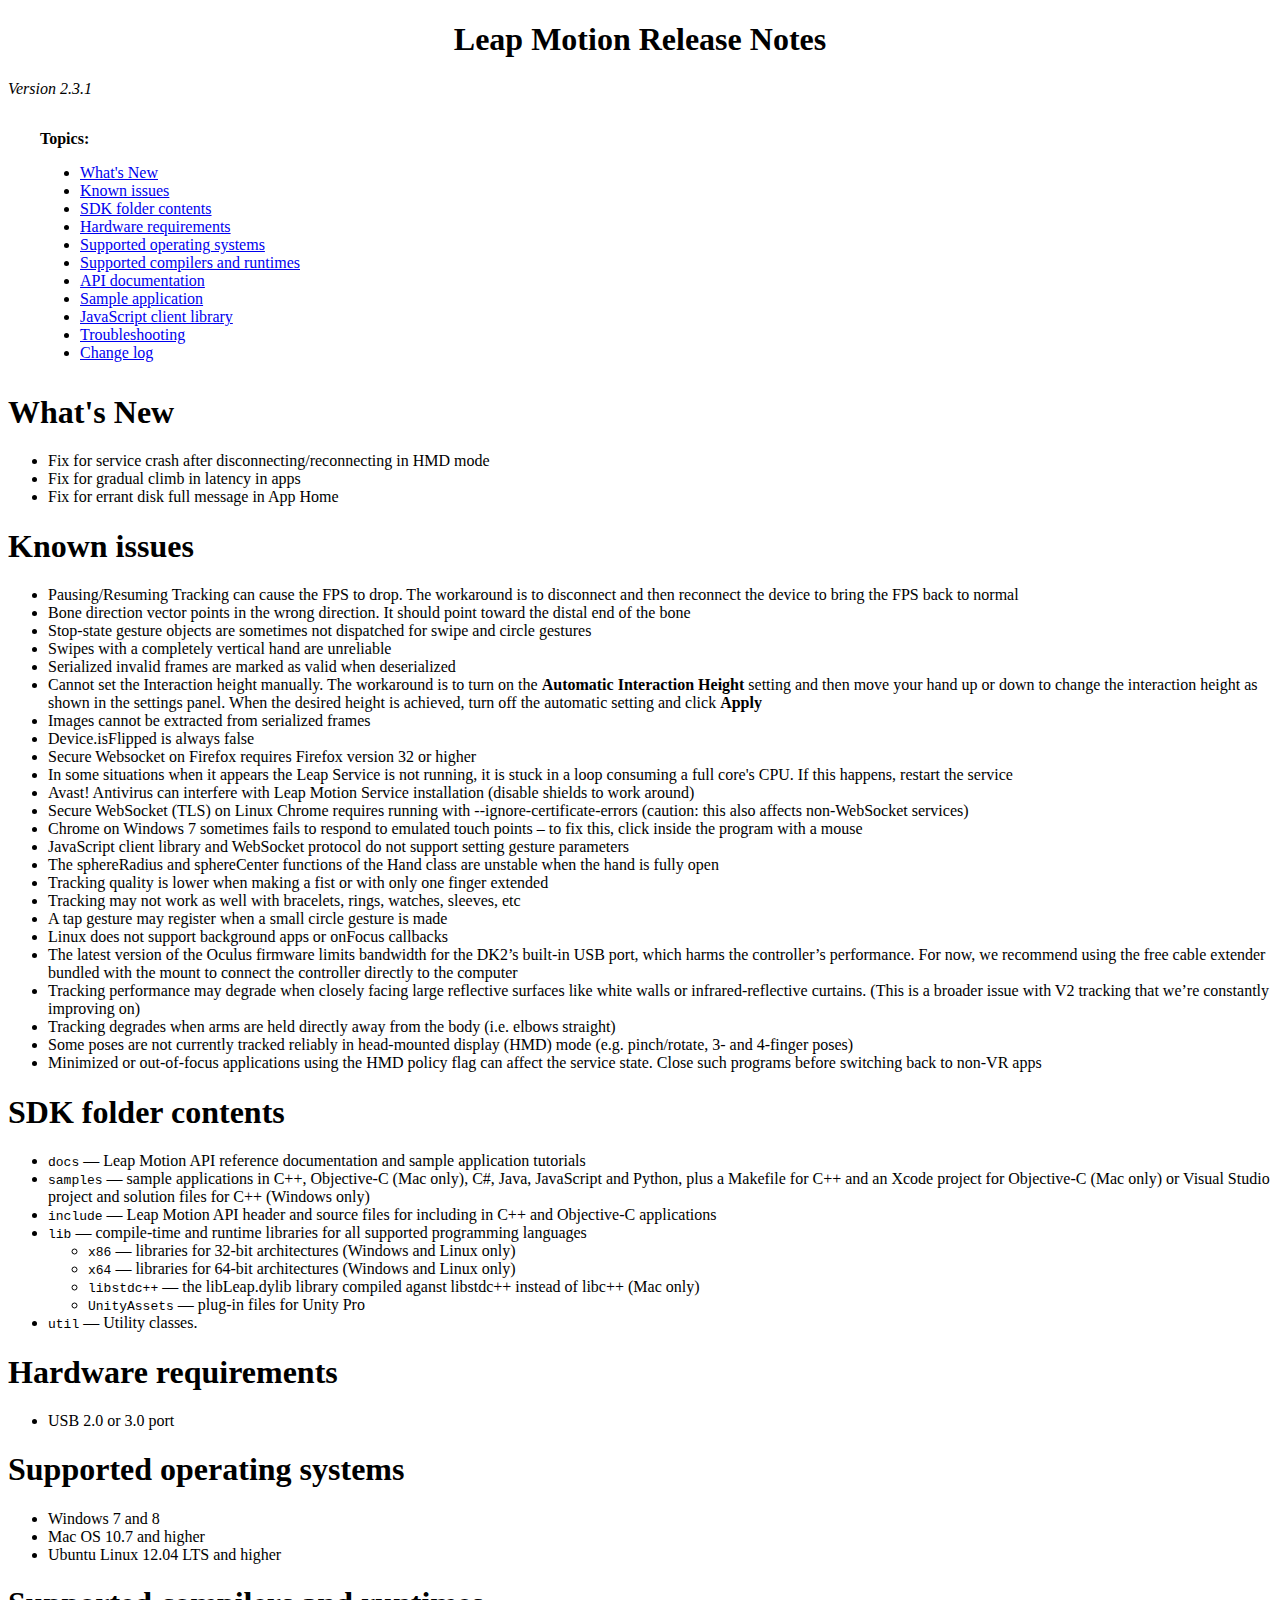
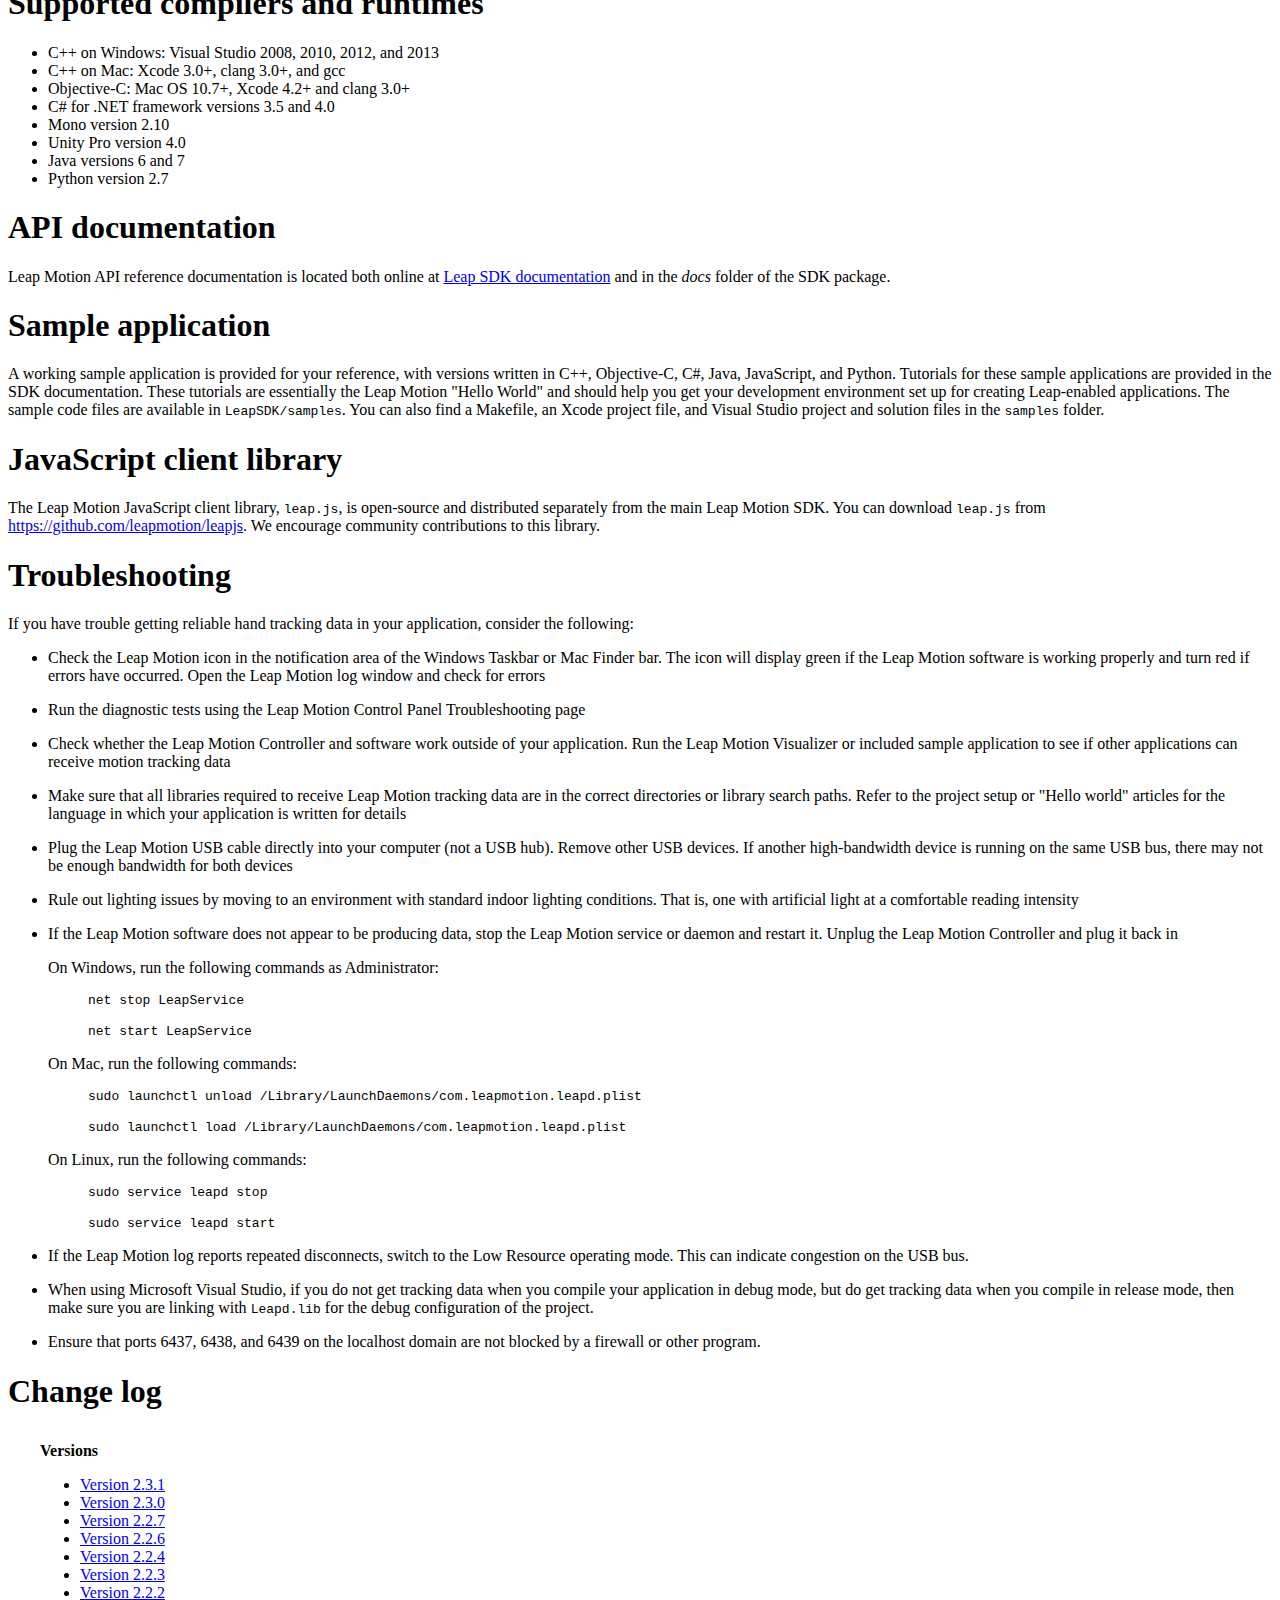
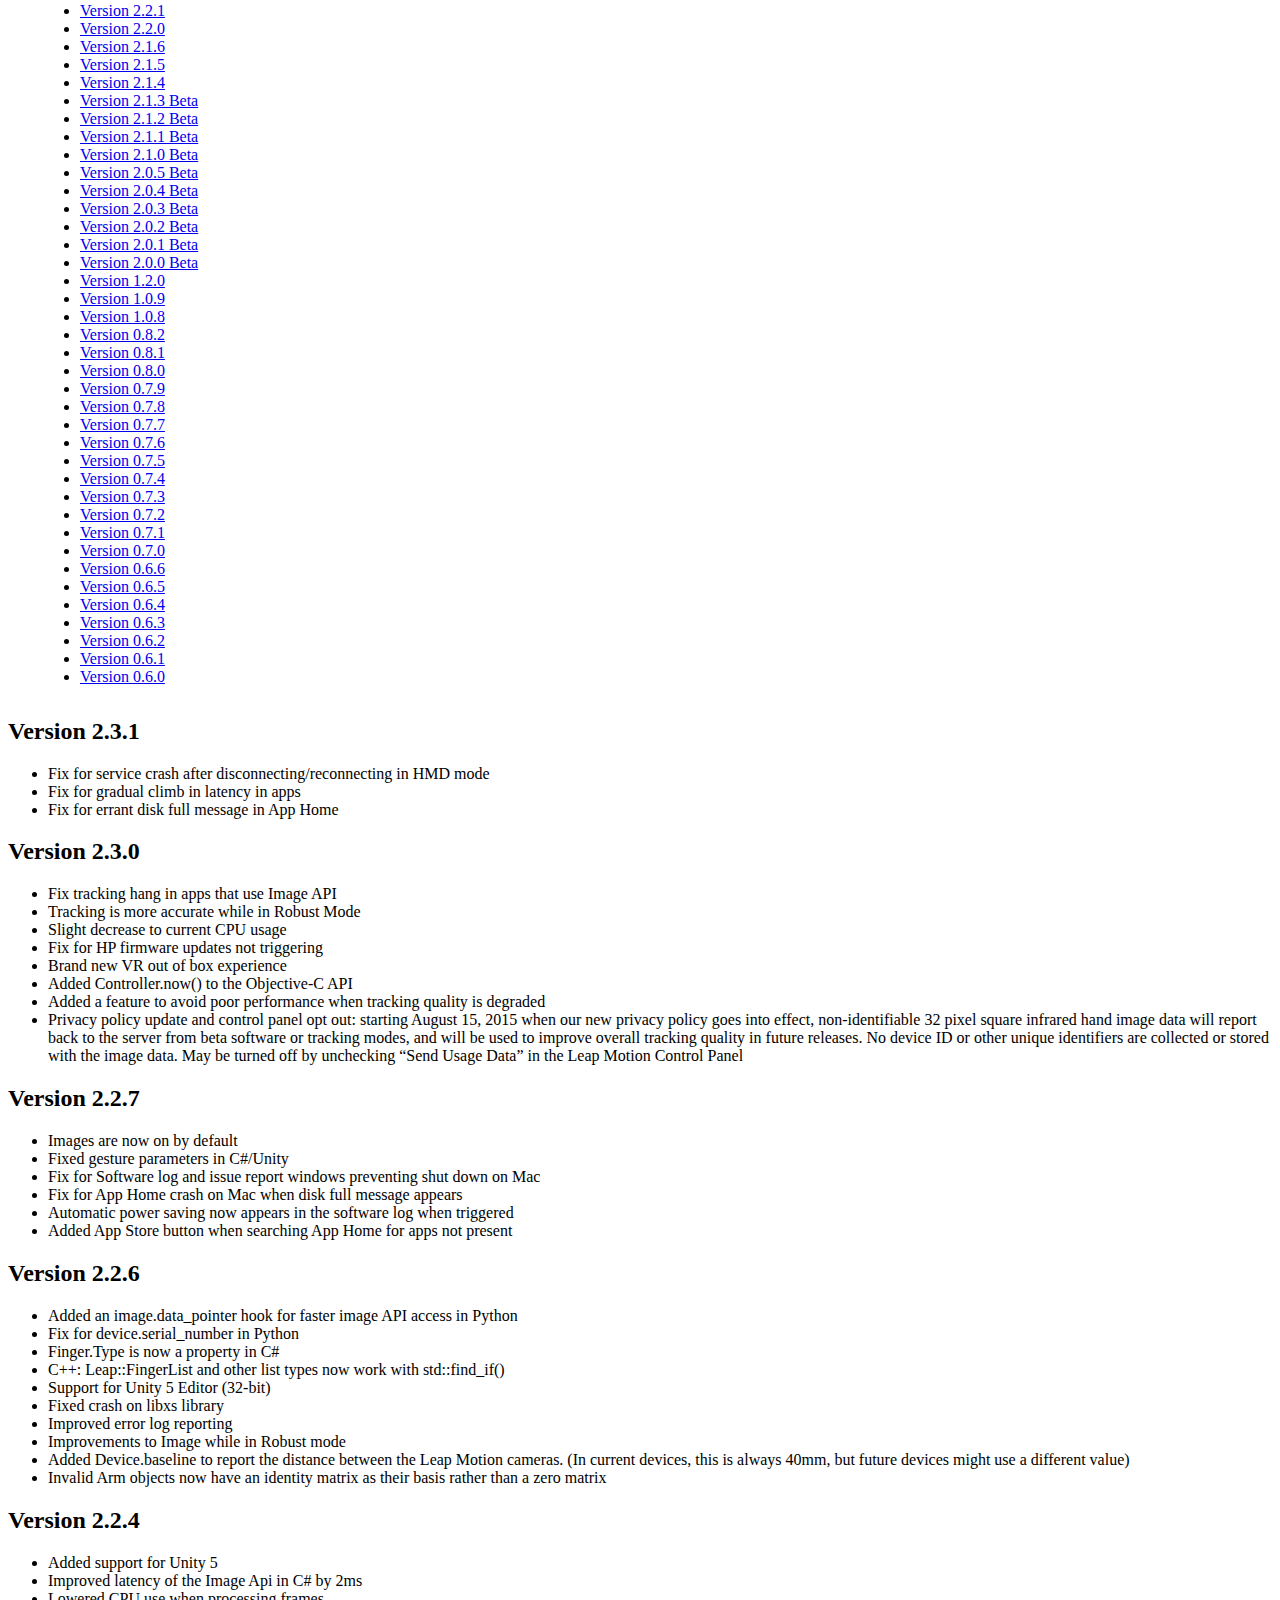
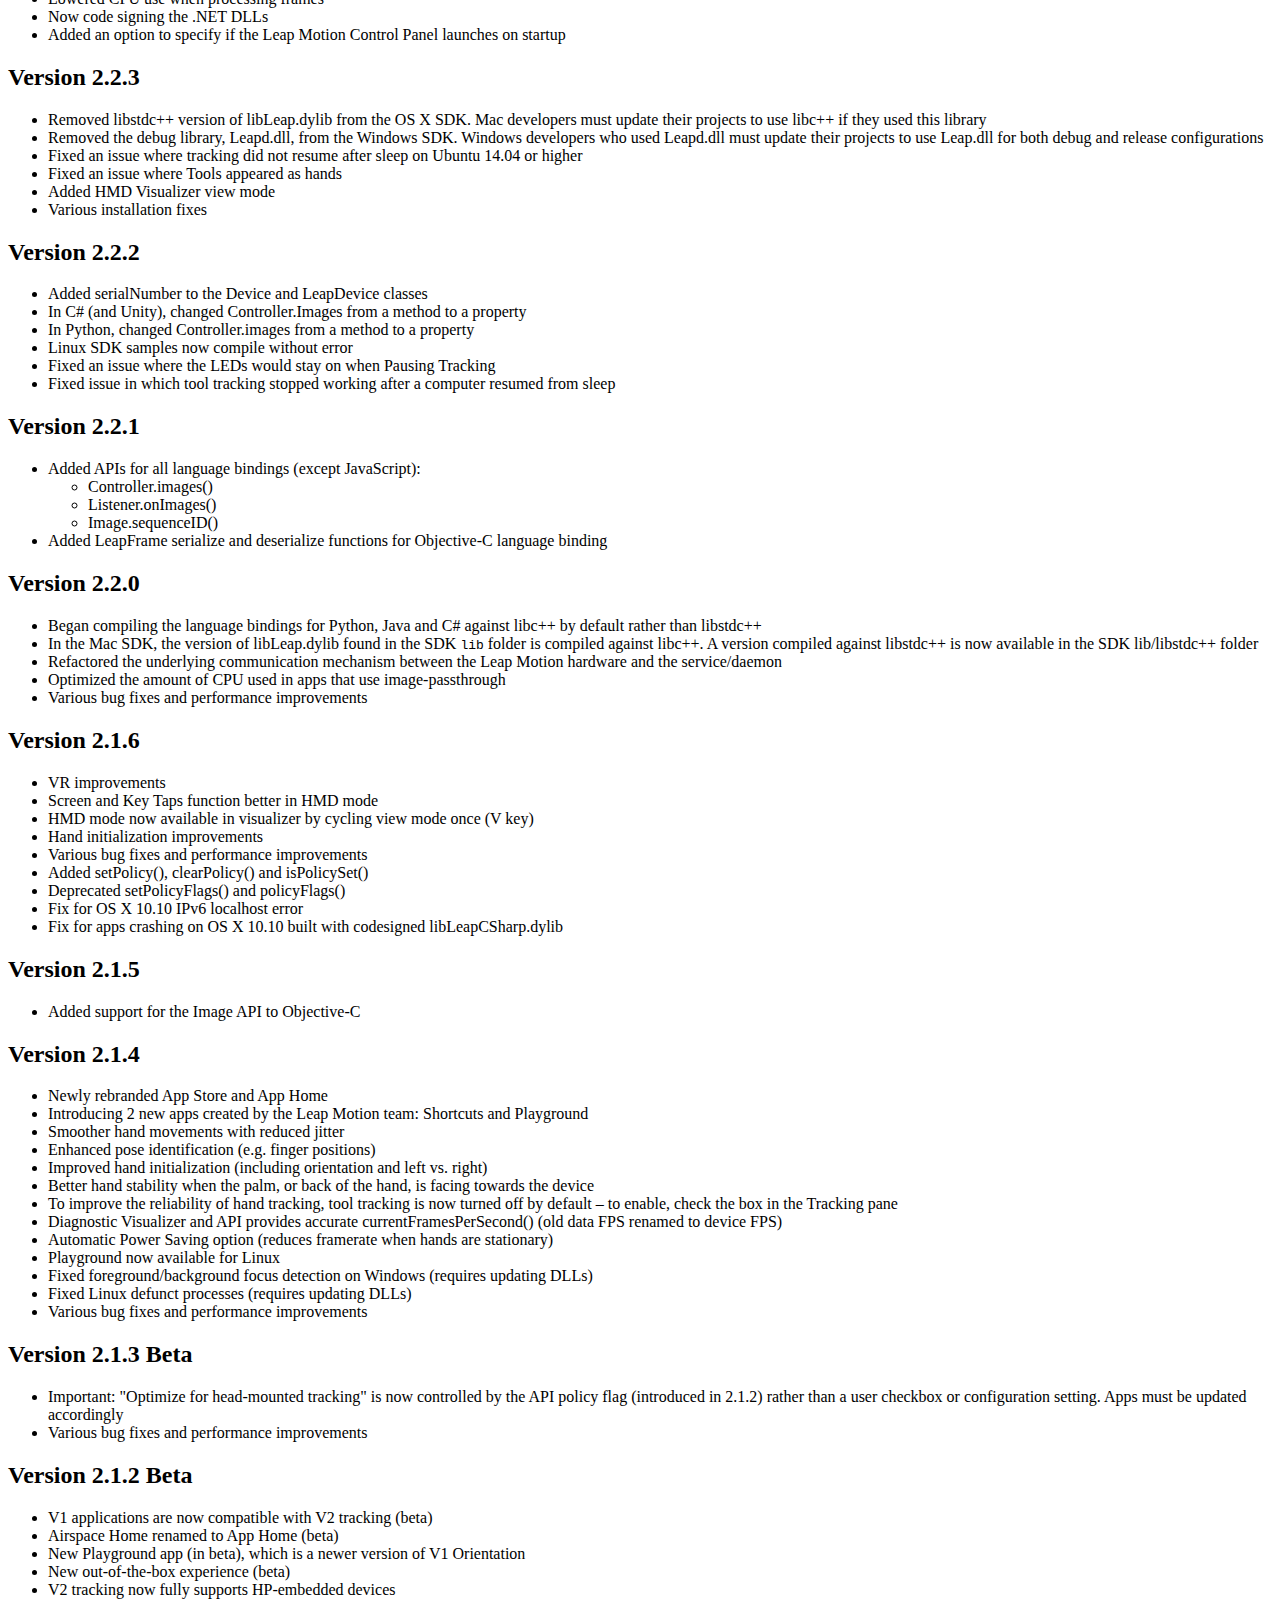
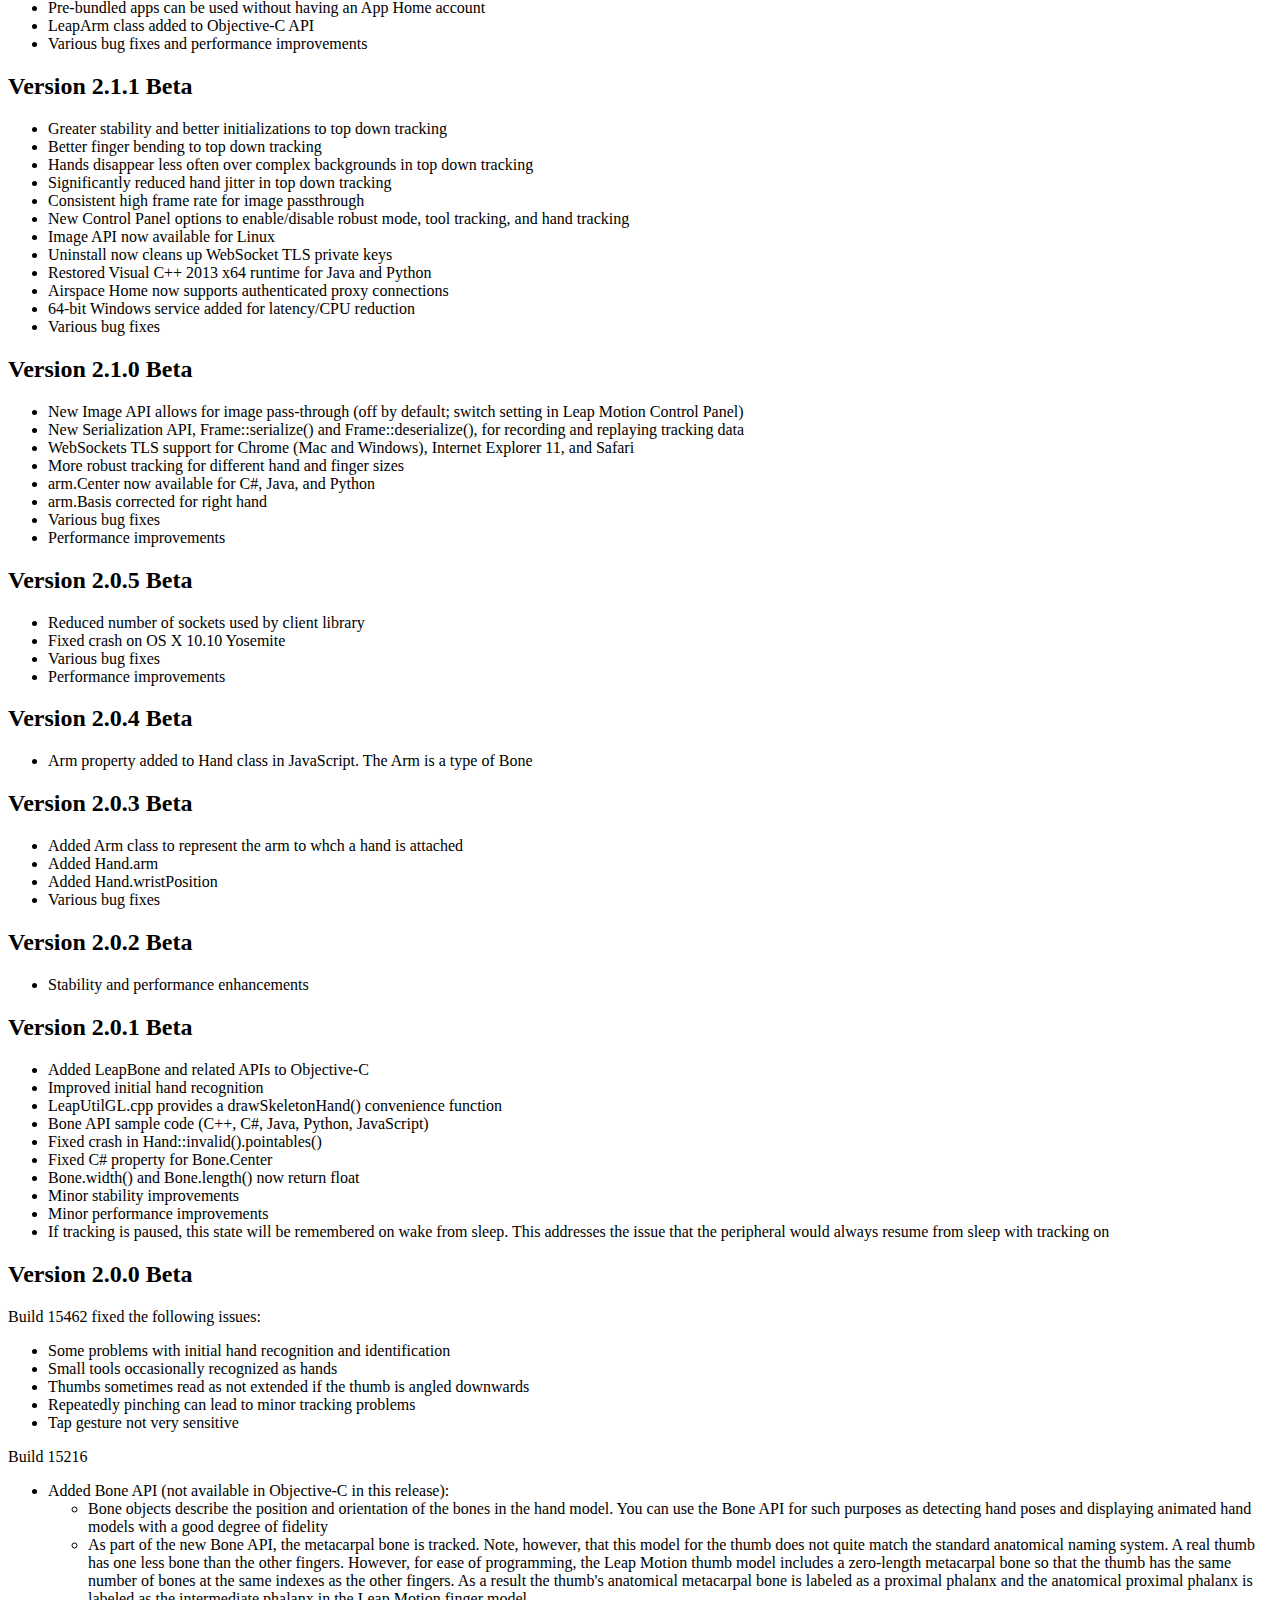
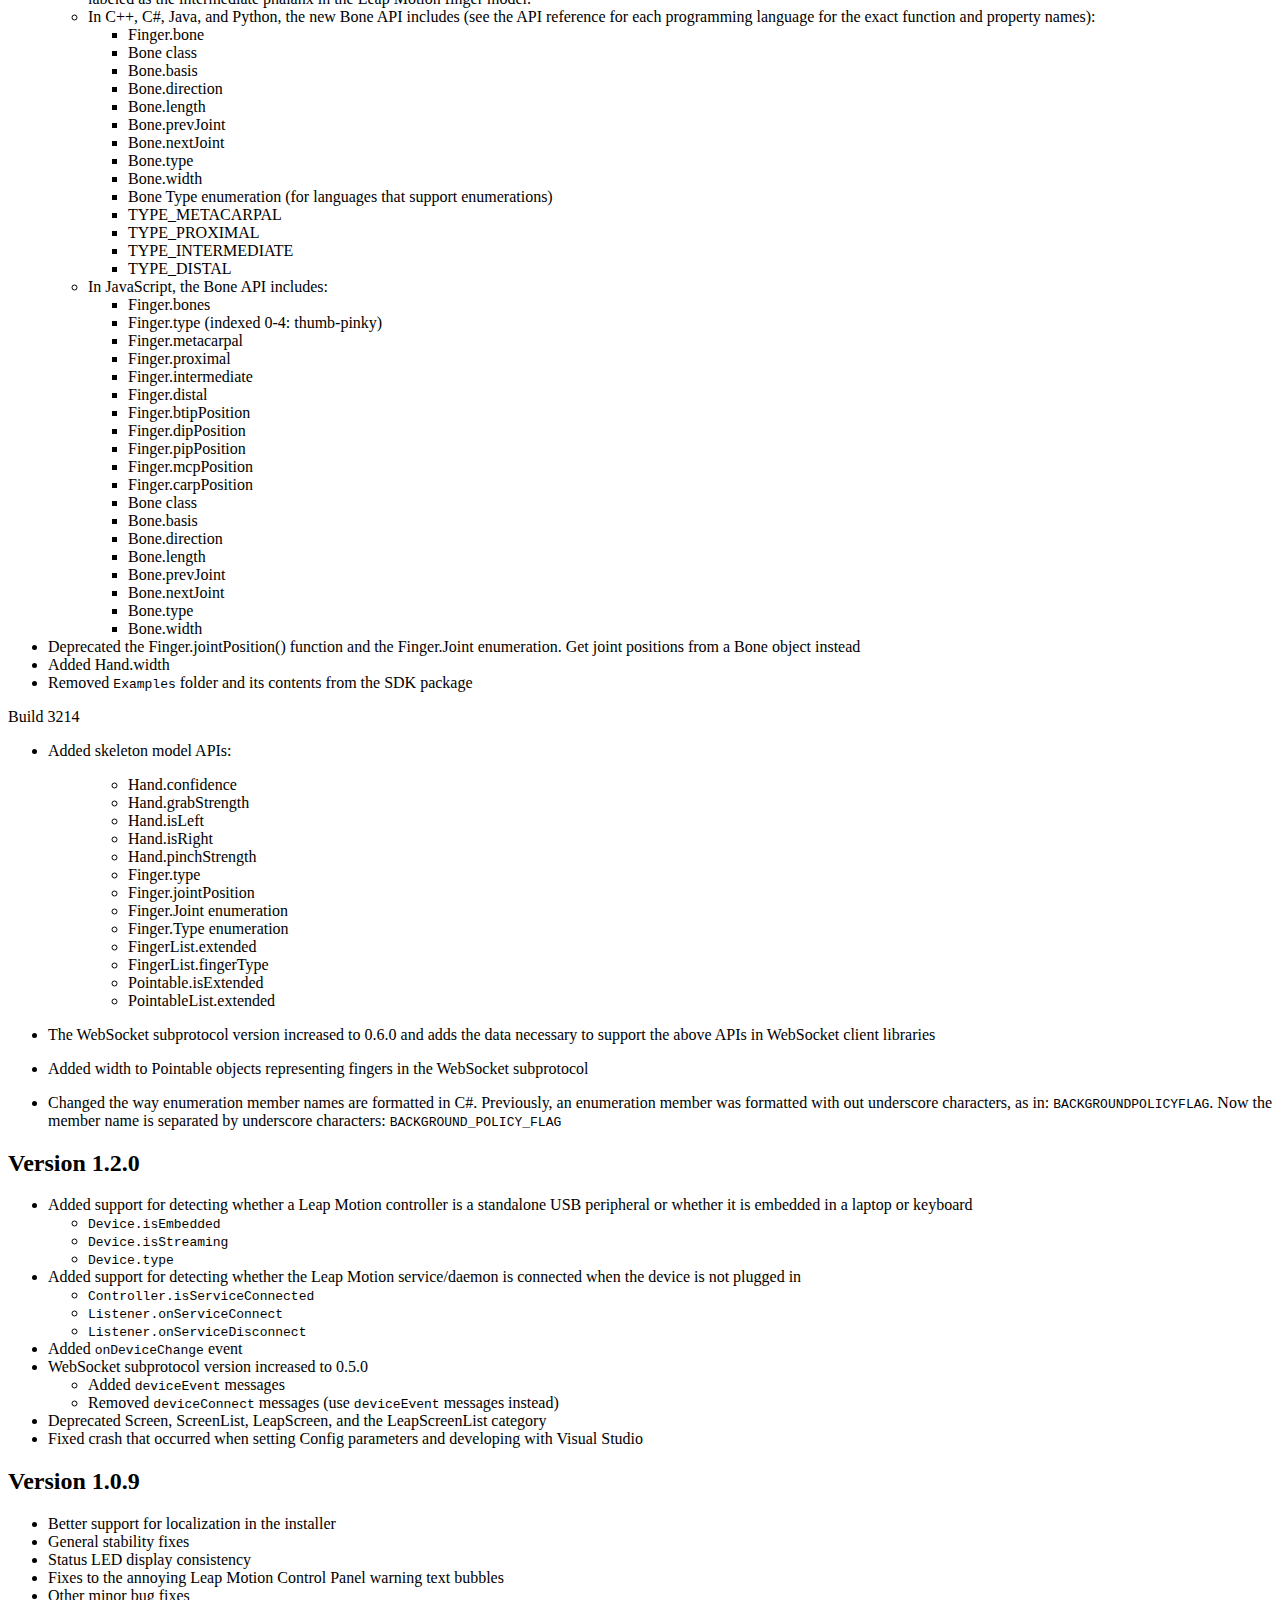
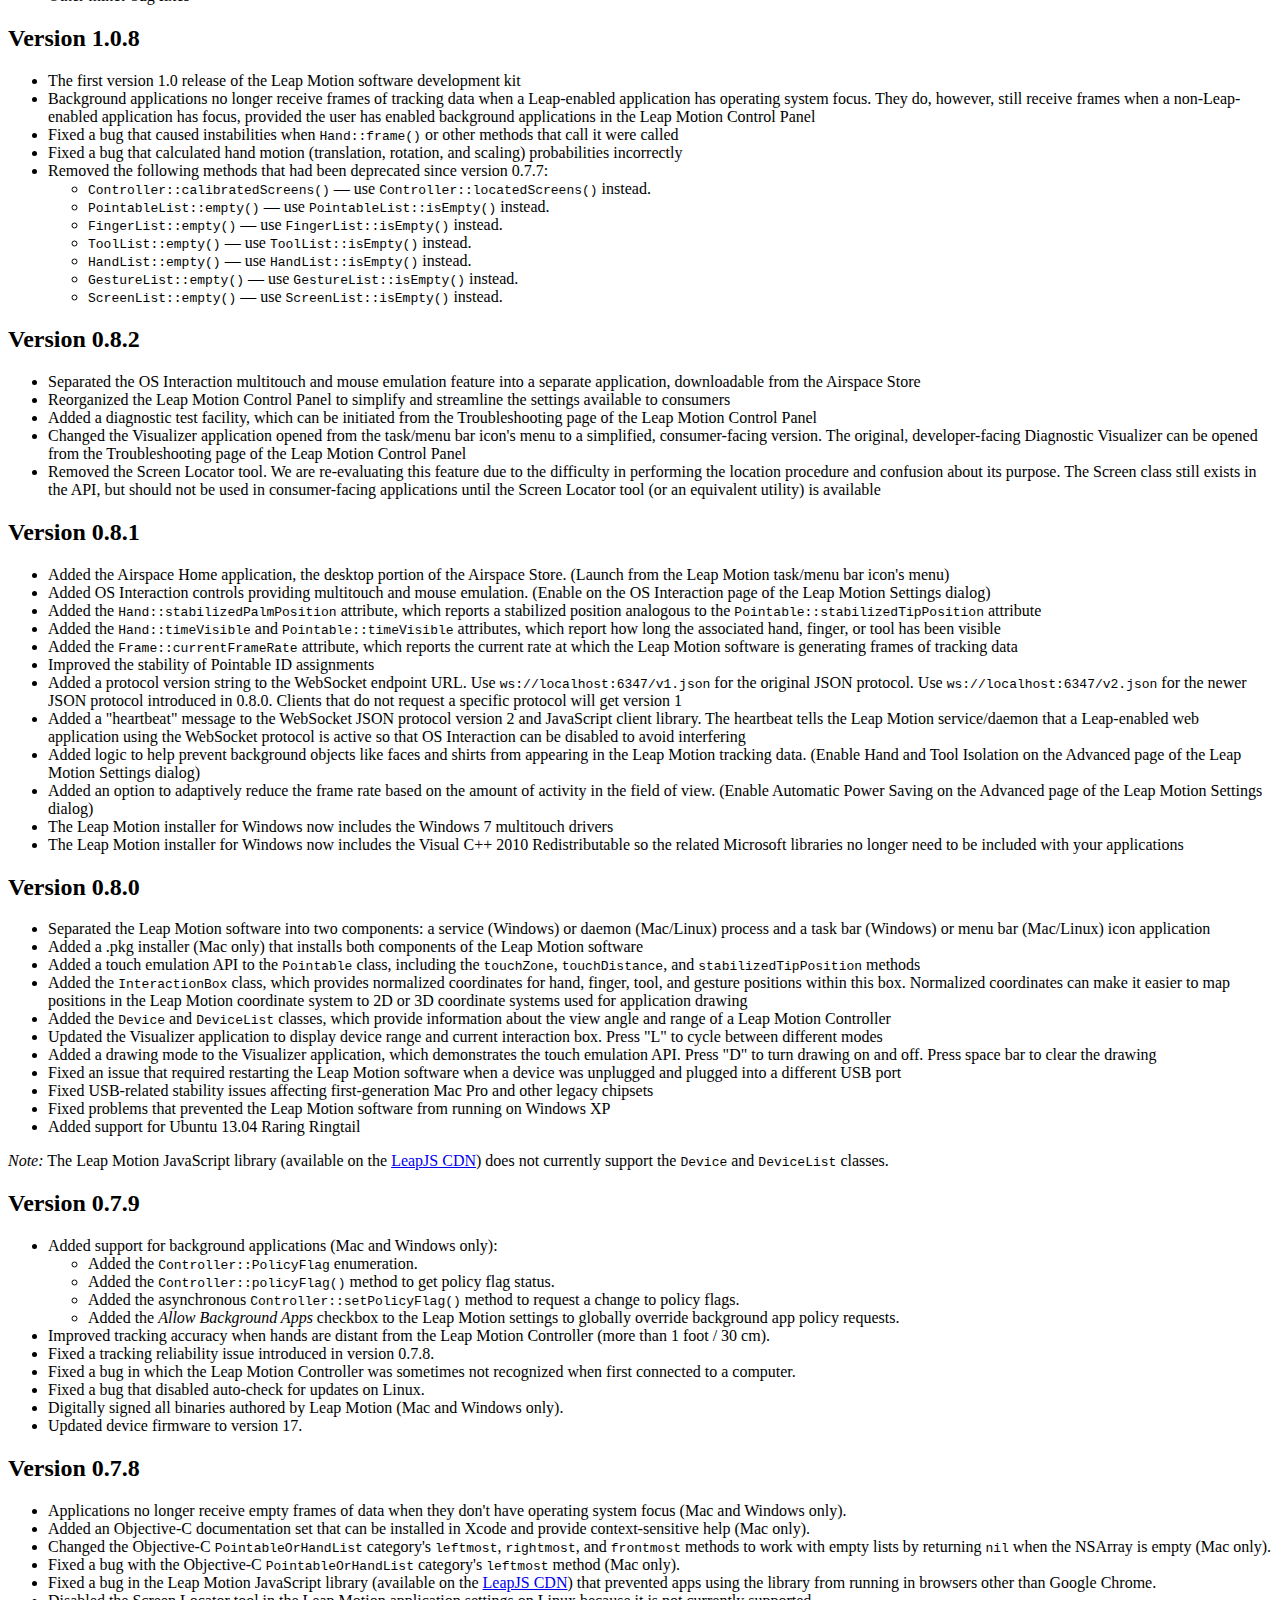
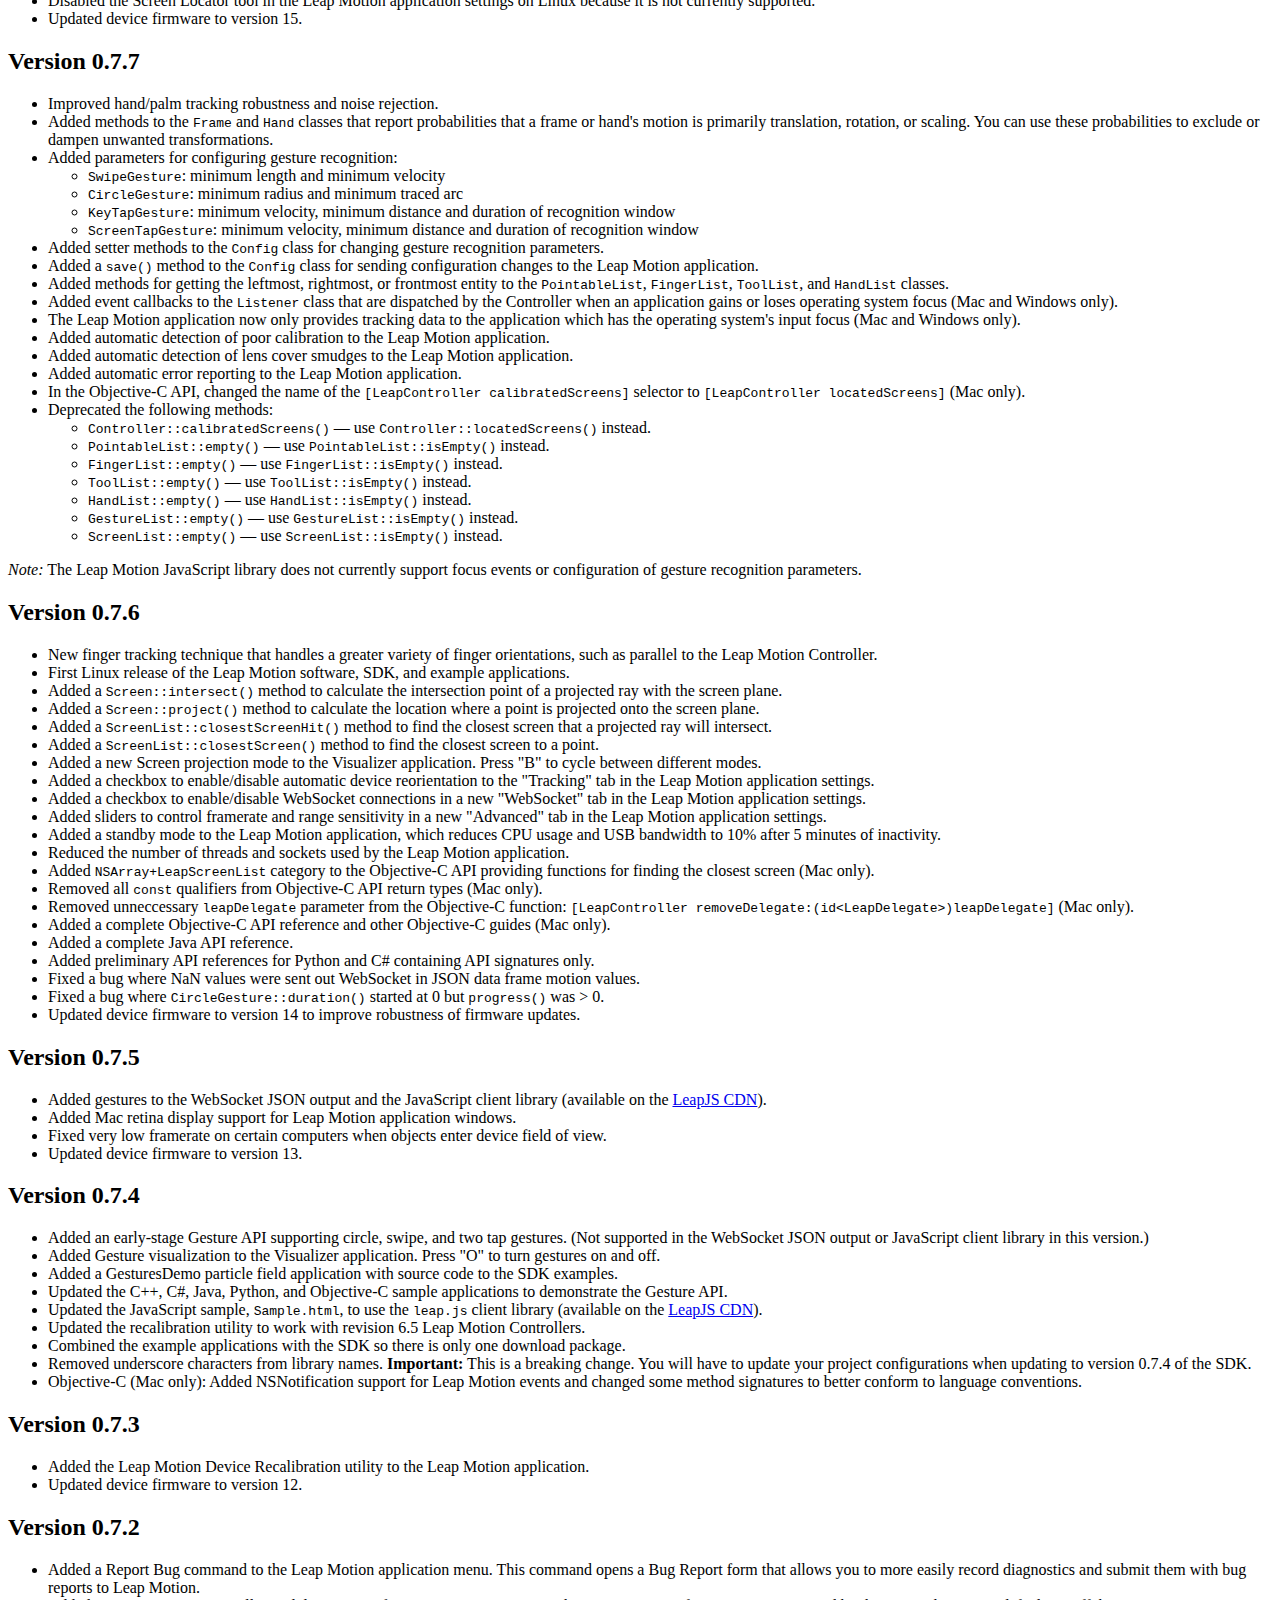
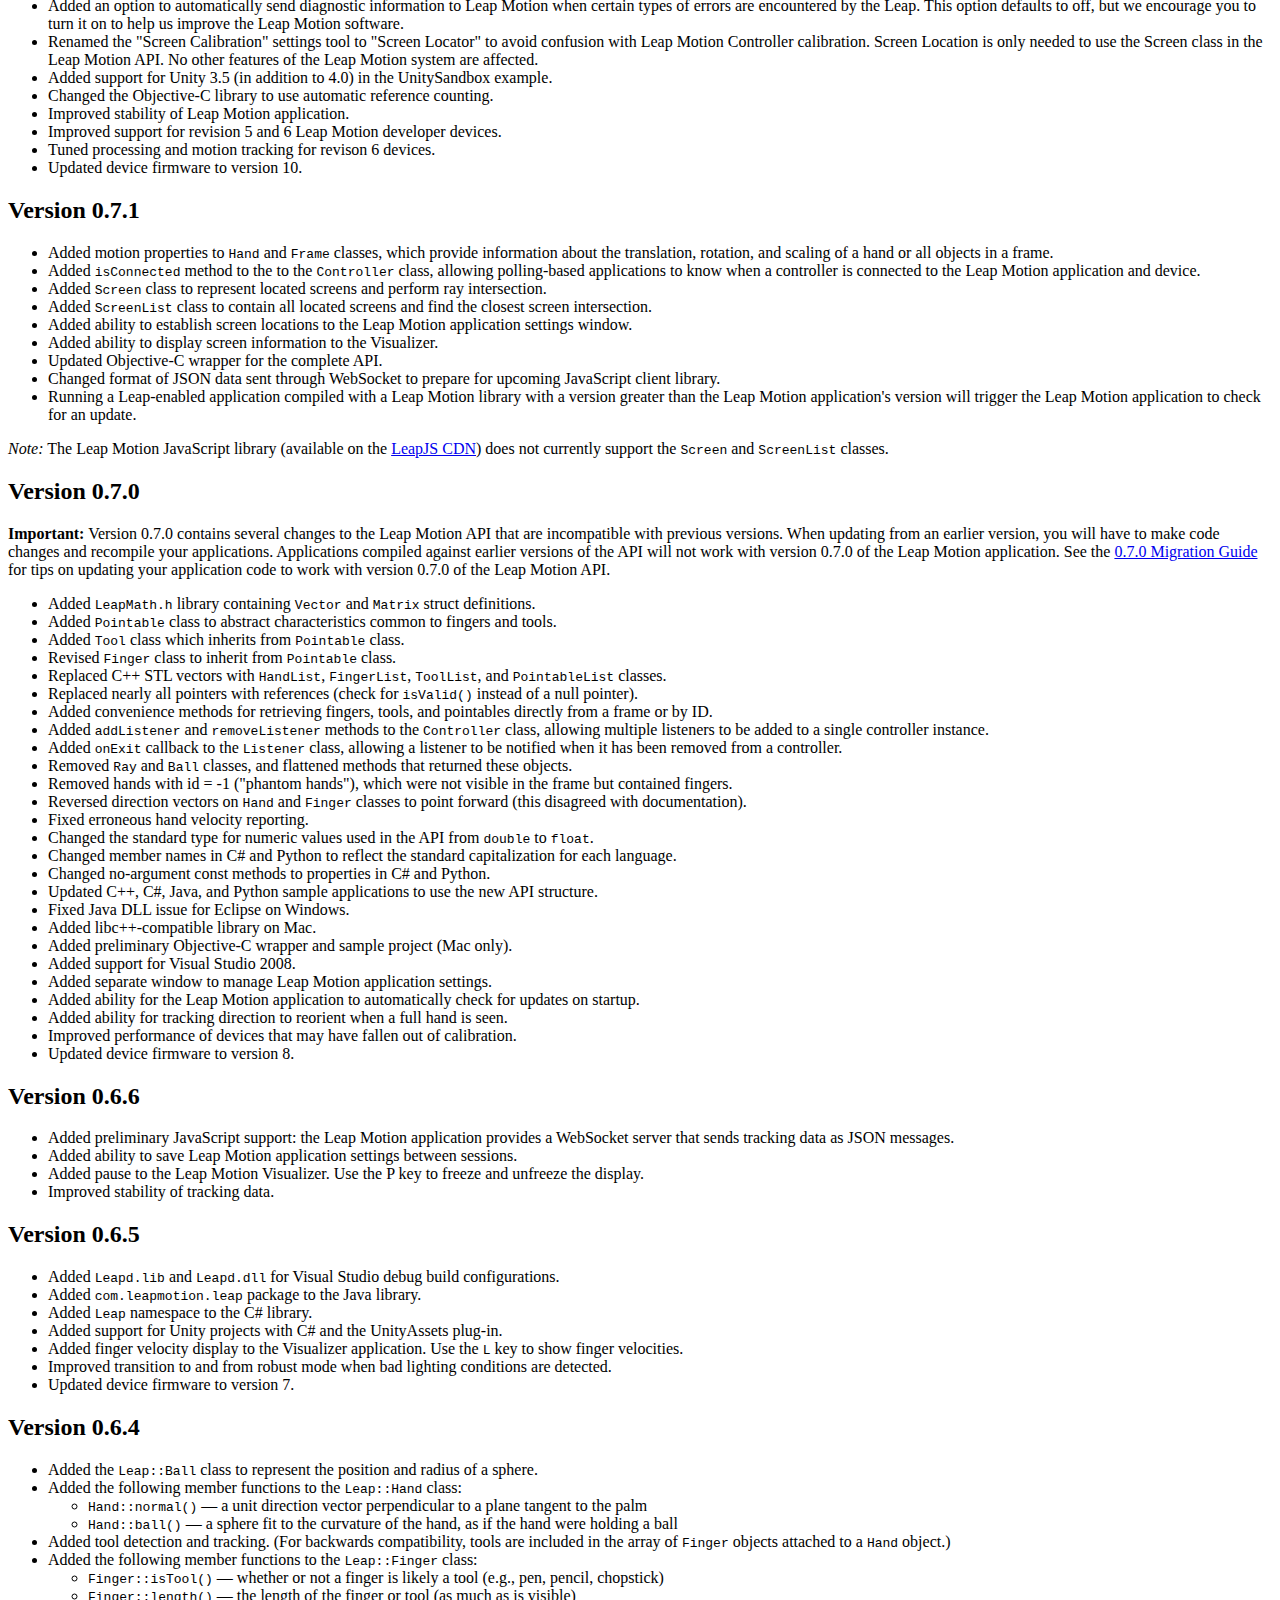
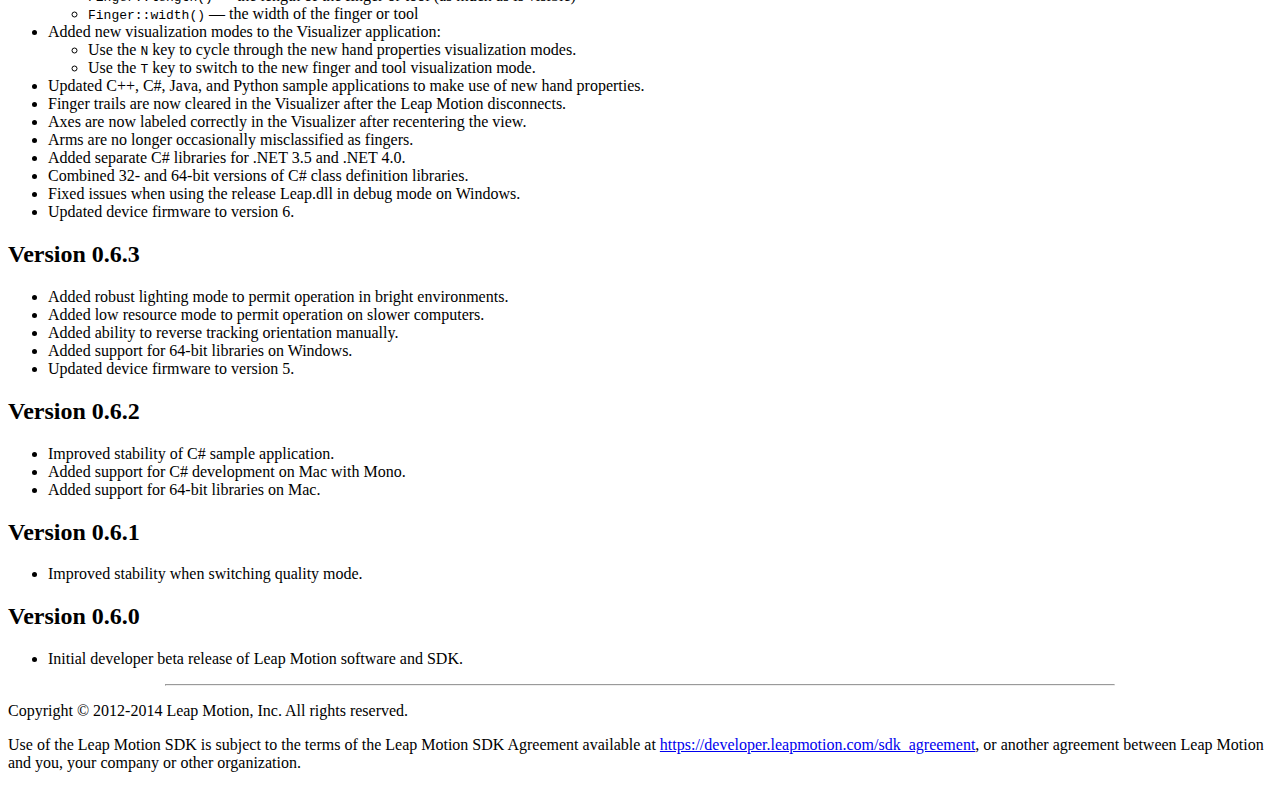
<file: MotionTracking/LeapSDK/docs/Leap_SDK_Release_Notes.html>
<?xml version="1.0" encoding="utf-8" ?>
<!DOCTYPE html PUBLIC "-//W3C//DTD XHTML 1.0 Transitional//EN" "http://www.w3.org/TR/xhtml1/DTD/xhtml1-transitional.dtd">
<html xmlns="http://www.w3.org/1999/xhtml" xml:lang="en" lang="en">
<head>
<meta http-equiv="Content-Type" content="text/html; charset=utf-8" />
<meta name="generator" content="Docutils 0.12: http://docutils.sourceforge.net/" />
<title>Leap Motion Release Notes</title>
<style type="text/css">

/*
:Author: David Goodger (goodger@python.org)
:Id: $Id: html4css1.css 7614 2013-02-21 15:55:51Z milde $
:Copyright: This stylesheet has been placed in the public domain.

Default cascading style sheet for the HTML output of Docutils.

See http://docutils.sf.net/docs/howto/html-stylesheets.html for how to
customize this style sheet.
*/

/* used to remove borders from tables and images */
.borderless, table.borderless td, table.borderless th {
  border: 0 }

table.borderless td, table.borderless th {
  /* Override padding for "table.docutils td" with "! important".
     The right padding separates the table cells. */
  padding: 0 0.5em 0 0 ! important }

.first {
  /* Override more specific margin styles with "! important". */
  margin-top: 0 ! important }

.last, .with-subtitle {
  margin-bottom: 0 ! important }

.hidden {
  display: none }

a.toc-backref {
  text-decoration: none ;
  color: black }

blockquote.epigraph {
  margin: 2em 5em ; }

dl.docutils dd {
  margin-bottom: 0.5em }

object[type="image/svg+xml"], object[type="application/x-shockwave-flash"] {
  overflow: hidden;
}

/* Uncomment (and remove this text!) to get bold-faced definition list terms
dl.docutils dt {
  font-weight: bold }
*/

div.abstract {
  margin: 2em 5em }

div.abstract p.topic-title {
  font-weight: bold ;
  text-align: center }

div.admonition, div.attention, div.caution, div.danger, div.error,
div.hint, div.important, div.note, div.tip, div.warning {
  margin: 2em ;
  border: medium outset ;
  padding: 1em }

div.admonition p.admonition-title, div.hint p.admonition-title,
div.important p.admonition-title, div.note p.admonition-title,
div.tip p.admonition-title {
  font-weight: bold ;
  font-family: sans-serif }

div.attention p.admonition-title, div.caution p.admonition-title,
div.danger p.admonition-title, div.error p.admonition-title,
div.warning p.admonition-title, .code .error {
  color: red ;
  font-weight: bold ;
  font-family: sans-serif }

/* Uncomment (and remove this text!) to get reduced vertical space in
   compound paragraphs.
div.compound .compound-first, div.compound .compound-middle {
  margin-bottom: 0.5em }

div.compound .compound-last, div.compound .compound-middle {
  margin-top: 0.5em }
*/

div.dedication {
  margin: 2em 5em ;
  text-align: center ;
  font-style: italic }

div.dedication p.topic-title {
  font-weight: bold ;
  font-style: normal }

div.figure {
  margin-left: 2em ;
  margin-right: 2em }

div.footer, div.header {
  clear: both;
  font-size: smaller }

div.line-block {
  display: block ;
  margin-top: 1em ;
  margin-bottom: 1em }

div.line-block div.line-block {
  margin-top: 0 ;
  margin-bottom: 0 ;
  margin-left: 1.5em }

div.sidebar {
  margin: 0 0 0.5em 1em ;
  border: medium outset ;
  padding: 1em ;
  background-color: #ffffee ;
  width: 40% ;
  float: right ;
  clear: right }

div.sidebar p.rubric {
  font-family: sans-serif ;
  font-size: medium }

div.system-messages {
  margin: 5em }

div.system-messages h1 {
  color: red }

div.system-message {
  border: medium outset ;
  padding: 1em }

div.system-message p.system-message-title {
  color: red ;
  font-weight: bold }

div.topic {
  margin: 2em }

h1.section-subtitle, h2.section-subtitle, h3.section-subtitle,
h4.section-subtitle, h5.section-subtitle, h6.section-subtitle {
  margin-top: 0.4em }

h1.title {
  text-align: center }

h2.subtitle {
  text-align: center }

hr.docutils {
  width: 75% }

img.align-left, .figure.align-left, object.align-left {
  clear: left ;
  float: left ;
  margin-right: 1em }

img.align-right, .figure.align-right, object.align-right {
  clear: right ;
  float: right ;
  margin-left: 1em }

img.align-center, .figure.align-center, object.align-center {
  display: block;
  margin-left: auto;
  margin-right: auto;
}

.align-left {
  text-align: left }

.align-center {
  clear: both ;
  text-align: center }

.align-right {
  text-align: right }

/* reset inner alignment in figures */
div.align-right {
  text-align: inherit }

/* div.align-center * { */
/*   text-align: left } */

ol.simple, ul.simple {
  margin-bottom: 1em }

ol.arabic {
  list-style: decimal }

ol.loweralpha {
  list-style: lower-alpha }

ol.upperalpha {
  list-style: upper-alpha }

ol.lowerroman {
  list-style: lower-roman }

ol.upperroman {
  list-style: upper-roman }

p.attribution {
  text-align: right ;
  margin-left: 50% }

p.caption {
  font-style: italic }

p.credits {
  font-style: italic ;
  font-size: smaller }

p.label {
  white-space: nowrap }

p.rubric {
  font-weight: bold ;
  font-size: larger ;
  color: maroon ;
  text-align: center }

p.sidebar-title {
  font-family: sans-serif ;
  font-weight: bold ;
  font-size: larger }

p.sidebar-subtitle {
  font-family: sans-serif ;
  font-weight: bold }

p.topic-title {
  font-weight: bold }

pre.address {
  margin-bottom: 0 ;
  margin-top: 0 ;
  font: inherit }

pre.literal-block, pre.doctest-block, pre.math, pre.code {
  margin-left: 2em ;
  margin-right: 2em }

pre.code .ln { color: grey; } /* line numbers */
pre.code, code { background-color: #eeeeee }
pre.code .comment, code .comment { color: #5C6576 }
pre.code .keyword, code .keyword { color: #3B0D06; font-weight: bold }
pre.code .literal.string, code .literal.string { color: #0C5404 }
pre.code .name.builtin, code .name.builtin { color: #352B84 }
pre.code .deleted, code .deleted { background-color: #DEB0A1}
pre.code .inserted, code .inserted { background-color: #A3D289}

span.classifier {
  font-family: sans-serif ;
  font-style: oblique }

span.classifier-delimiter {
  font-family: sans-serif ;
  font-weight: bold }

span.interpreted {
  font-family: sans-serif }

span.option {
  white-space: nowrap }

span.pre {
  white-space: pre }

span.problematic {
  color: red }

span.section-subtitle {
  /* font-size relative to parent (h1..h6 element) */
  font-size: 80% }

table.citation {
  border-left: solid 1px gray;
  margin-left: 1px }

table.docinfo {
  margin: 2em 4em }

table.docutils {
  margin-top: 0.5em ;
  margin-bottom: 0.5em }

table.footnote {
  border-left: solid 1px black;
  margin-left: 1px }

table.docutils td, table.docutils th,
table.docinfo td, table.docinfo th {
  padding-left: 0.5em ;
  padding-right: 0.5em ;
  vertical-align: top }

table.docutils th.field-name, table.docinfo th.docinfo-name {
  font-weight: bold ;
  text-align: left ;
  white-space: nowrap ;
  padding-left: 0 }

/* "booktabs" style (no vertical lines) */
table.docutils.booktabs {
  border: 0px;
  border-top: 2px solid;
  border-bottom: 2px solid;
  border-collapse: collapse;
}
table.docutils.booktabs * {
  border: 0px;
}
table.docutils.booktabs th {
  border-bottom: thin solid;
  text-align: left;
}

h1 tt.docutils, h2 tt.docutils, h3 tt.docutils,
h4 tt.docutils, h5 tt.docutils, h6 tt.docutils {
  font-size: 100% }

ul.auto-toc {
  list-style-type: none }

</style>
</head>
<body>
<div class="document" id="leap-motion-release-notes">
<h1 class="title">Leap Motion Release Notes</h1>

<p><em>Version 2.3.1</em></p>
<div class="contents topic" id="topics">
<p class="topic-title first">Topics:</p>
<ul class="simple">
<li><a class="reference internal" href="#what-s-new" id="id1">What's New</a></li>
<li><a class="reference internal" href="#known-issues" id="id2">Known issues</a></li>
<li><a class="reference internal" href="#sdk-folder-contents" id="id3">SDK folder contents</a></li>
<li><a class="reference internal" href="#hardware-requirements" id="id4">Hardware requirements</a></li>
<li><a class="reference internal" href="#supported-operating-systems" id="id5">Supported operating systems</a></li>
<li><a class="reference internal" href="#supported-compilers-and-runtimes" id="id6">Supported compilers and runtimes</a></li>
<li><a class="reference internal" href="#api-documentation" id="id7">API documentation</a></li>
<li><a class="reference internal" href="#sample-application" id="id8">Sample application</a></li>
<li><a class="reference internal" href="#javascript-client-library" id="id9">JavaScript client library</a></li>
<li><a class="reference internal" href="#troubleshooting" id="id10">Troubleshooting</a></li>
<li><a class="reference internal" href="#change-log" id="id11">Change log</a></li>
</ul>
</div>
<div class="section" id="what-s-new">
<h1><a class="toc-backref" href="#id1">What's New</a></h1>
<ul class="simple">
<li>Fix for service crash after disconnecting/reconnecting in HMD mode</li>
<li>Fix for gradual climb in latency in apps</li>
<li>Fix for errant disk full message in App Home</li>
</ul>
</div>
<div class="section" id="known-issues">
<h1><a class="toc-backref" href="#id2">Known issues</a></h1>
<ul class="simple">
<li>Pausing/Resuming Tracking can cause the FPS to drop. The workaround is to disconnect and then reconnect the device to bring the FPS back to normal</li>
<li>Bone direction vector points in the wrong direction. It should point toward the distal end of the bone</li>
<li>Stop-state gesture objects are sometimes not dispatched for swipe and circle gestures</li>
<li>Swipes with a completely vertical hand are unreliable</li>
<li>Serialized invalid frames are marked as valid when deserialized</li>
<li>Cannot set the Interaction height manually. The workaround is to turn on the <strong>Automatic Interaction Height</strong> setting and then move your hand up or down to change the interaction height as shown in the settings panel. When the desired height is achieved, turn off the automatic setting and click <strong>Apply</strong></li>
<li>Images cannot be extracted from serialized frames</li>
<li>Device.isFlipped is always false</li>
<li>Secure Websocket on Firefox requires Firefox version 32 or higher</li>
<li>In some situations when it appears the Leap Service is not running, it is stuck in a loop consuming a full core's CPU. If this happens, restart the service</li>
<li>Avast! Antivirus can interfere with Leap Motion Service installation (disable shields to work around)</li>
<li>Secure WebSocket (TLS) on Linux Chrome requires running with --ignore-certificate-errors (caution: this also affects non-WebSocket services)</li>
<li>Chrome on Windows 7 sometimes fails to respond to emulated touch points – to fix this, click inside the program with a mouse</li>
<li>JavaScript client library and WebSocket protocol do not support setting gesture parameters</li>
<li>The sphereRadius and sphereCenter functions of the Hand class are unstable when the hand is fully open</li>
<li>Tracking quality is lower when making a fist or with only one finger extended</li>
<li>Tracking may not work as well with bracelets, rings, watches, sleeves, etc</li>
<li>A tap gesture may register when a small circle gesture is made</li>
<li>Linux does not support background apps or onFocus callbacks</li>
<li>The latest version of the Oculus firmware limits bandwidth for the DK2’s built-in USB port, which harms the controller’s performance. For now, we recommend using the free cable extender bundled with the mount to connect the controller directly to the computer</li>
<li>Tracking performance may degrade when closely facing large reflective surfaces like white walls or infrared-reflective curtains. (This is a broader issue with V2 tracking that we’re constantly improving on)</li>
<li>Tracking degrades when arms are held directly away from the body (i.e. elbows straight)</li>
<li>Some poses are not currently tracked reliably in head-mounted display (HMD) mode (e.g. pinch/rotate, 3- and 4-finger poses)</li>
<li>Minimized or out-of-focus applications using the HMD policy flag can affect the service state. Close such programs before switching back to non-VR apps</li>
</ul>
</div>
<div class="section" id="sdk-folder-contents">
<h1><a class="toc-backref" href="#id3">SDK folder contents</a></h1>
<ul class="simple">
<li><tt class="docutils literal">docs</tt> — Leap Motion API reference documentation and sample application tutorials</li>
<li><tt class="docutils literal">samples</tt> — sample applications in C++, Objective-C (Mac only), C#, Java, JavaScript and Python, plus a Makefile for C++ and an Xcode project for Objective-C (Mac only) or Visual Studio project and solution files for C++ (Windows only)</li>
<li><tt class="docutils literal">include</tt> — Leap Motion API header and source files for including in C++ and Objective-C applications</li>
<li><tt class="docutils literal">lib</tt> — compile-time and runtime libraries for all supported programming languages<ul>
<li><tt class="docutils literal">x86</tt> — libraries for 32-bit architectures (Windows and Linux only)</li>
<li><tt class="docutils literal">x64</tt> — libraries for 64-bit architectures (Windows and Linux only)</li>
<li><tt class="docutils literal">libstdc++</tt> — the libLeap.dylib library compiled aganst libstdc++ instead of libc++ (Mac only)</li>
<li><tt class="docutils literal">UnityAssets</tt> — plug-in files for Unity Pro</li>
</ul>
</li>
<li><tt class="docutils literal">util</tt>  — Utility classes.</li>
</ul>
</div>
<div class="section" id="hardware-requirements">
<h1><a class="toc-backref" href="#id4">Hardware requirements</a></h1>
<ul class="simple">
<li>USB 2.0 or 3.0 port</li>
</ul>
</div>
<div class="section" id="supported-operating-systems">
<h1><a class="toc-backref" href="#id5">Supported operating systems</a></h1>
<ul class="simple">
<li>Windows 7 and 8</li>
<li>Mac OS 10.7 and higher</li>
<li>Ubuntu Linux 12.04 LTS and higher</li>
</ul>
</div>
<div class="section" id="supported-compilers-and-runtimes">
<h1><a class="toc-backref" href="#id6">Supported compilers and runtimes</a></h1>
<ul class="simple">
<li>C++ on Windows: Visual Studio 2008, 2010, 2012, and 2013</li>
<li>C++ on Mac: Xcode 3.0+, clang 3.0+, and gcc</li>
<li>Objective-C: Mac OS 10.7+, Xcode 4.2+ and clang 3.0+</li>
<li>C# for .NET framework versions 3.5 and 4.0</li>
<li>Mono version 2.10</li>
<li>Unity Pro version 4.0</li>
<li>Java versions 6 and 7</li>
<li>Python version 2.7</li>
</ul>
</div>
<div class="section" id="api-documentation">
<h1><a class="toc-backref" href="#id7">API documentation</a></h1>
<p>Leap Motion API reference documentation is located both online at <a class="reference external" href="https://developer.leapmotion.com/documentation/skeletal">Leap SDK documentation</a> and in the <cite>docs</cite> folder of the SDK package.</p>
</div>
<div class="section" id="sample-application">
<h1><a class="toc-backref" href="#id8">Sample application</a></h1>
<p>A working sample application is provided for your reference, with versions written in C++, Objective-C, C#, Java, JavaScript, and Python. Tutorials for these sample applications are provided in the SDK documentation. These tutorials are essentially the Leap Motion &quot;Hello World&quot; and should help you get your development environment set up for creating Leap-enabled applications. The sample code files are available in <tt class="docutils literal">LeapSDK/samples</tt>. You can also find a Makefile, an Xcode project file, and Visual Studio project and solution files in the <tt class="docutils literal">samples</tt> folder.</p>
</div>
<div class="section" id="javascript-client-library">
<h1><a class="toc-backref" href="#id9">JavaScript client library</a></h1>
<p>The Leap Motion JavaScript client library, <tt class="docutils literal">leap.js</tt>, is open-source and distributed separately from the main Leap Motion SDK. You can download <tt class="docutils literal">leap.js</tt> from <a class="reference external" href="https://github.com/leapmotion/leapjs">https://github.com/leapmotion/leapjs</a>. We encourage community contributions to this library.</p>
</div>
<div class="section" id="troubleshooting">
<h1><a class="toc-backref" href="#id10">Troubleshooting</a></h1>
<p>If you have trouble getting reliable hand tracking data in your application, consider the following:</p>
<ul>
<li><p class="first">Check the Leap Motion icon in the notification area of the Windows Taskbar or Mac Finder bar. The icon will display green if the Leap Motion software is working properly and turn red if errors have occurred. Open the Leap Motion log window and check for errors</p>
</li>
<li><p class="first">Run the diagnostic tests using the Leap Motion Control Panel Troubleshooting page</p>
</li>
<li><p class="first">Check whether the Leap Motion Controller and software work outside of your application. Run the Leap Motion Visualizer or included sample application to see if other applications can receive motion tracking data</p>
</li>
<li><p class="first">Make sure that all libraries required to receive Leap Motion tracking data are in the correct directories or library search paths. Refer to the project setup or &quot;Hello world&quot; articles for the language in which your application is written for details</p>
</li>
<li><p class="first">Plug the Leap Motion USB cable directly into your computer (not a USB hub). Remove other USB devices. If another high-bandwidth device is running on the same USB bus, there may not be enough bandwidth for both devices</p>
</li>
<li><p class="first">Rule out lighting issues by moving to an environment with standard indoor lighting conditions. That is, one with artificial light at a comfortable reading intensity</p>
</li>
<li><p class="first">If the Leap Motion software does not appear to be producing data, stop the Leap Motion service or daemon and restart it. Unplug the Leap Motion Controller and plug it back in</p>
<p>On Windows, run the following commands as Administrator:</p>
<blockquote>
<p><tt class="docutils literal">net stop LeapService</tt></p>
<p><tt class="docutils literal">net start LeapService</tt></p>
</blockquote>
<p>On Mac, run the following commands:</p>
<blockquote>
<p><tt class="docutils literal">sudo launchctl unload /Library/LaunchDaemons/com.leapmotion.leapd.plist</tt></p>
<p><tt class="docutils literal">sudo launchctl load /Library/LaunchDaemons/com.leapmotion.leapd.plist</tt></p>
</blockquote>
<p>On Linux, run the following commands:</p>
<blockquote>
<p><tt class="docutils literal">sudo service leapd stop</tt></p>
<p><tt class="docutils literal">sudo service leapd start</tt></p>
</blockquote>
</li>
<li><p class="first">If the Leap Motion log reports repeated disconnects, switch to the Low Resource operating mode. This can indicate congestion on the USB bus.</p>
</li>
<li><p class="first">When using Microsoft Visual Studio, if you do not get tracking data when you compile your application in debug mode, but do get tracking data when you compile in release mode, then make sure you are linking with <tt class="docutils literal">Leapd.lib</tt> for the debug configuration of the project.</p>
</li>
<li><p class="first">Ensure that ports 6437, 6438, and 6439 on the localhost domain are not blocked by a firewall or other program.</p>
</li>
</ul>
</div>
<div class="section" id="change-log">
<h1><a class="toc-backref" href="#id11">Change log</a></h1>
<div class="contents local topic" id="versions">
<p class="topic-title first">Versions</p>
<ul class="simple">
<li><a class="reference internal" href="#version-2-3-1" id="id12">Version 2.3.1</a></li>
<li><a class="reference internal" href="#version-2-3-0" id="id13">Version 2.3.0</a></li>
<li><a class="reference internal" href="#version-2-2-7" id="id14">Version 2.2.7</a></li>
<li><a class="reference internal" href="#version-2-2-6" id="id15">Version 2.2.6</a></li>
<li><a class="reference internal" href="#version-2-2-4" id="id16">Version 2.2.4</a></li>
<li><a class="reference internal" href="#version-2-2-3" id="id17">Version 2.2.3</a></li>
<li><a class="reference internal" href="#version-2-2-2" id="id18">Version 2.2.2</a></li>
<li><a class="reference internal" href="#version-2-2-1" id="id19">Version 2.2.1</a></li>
<li><a class="reference internal" href="#version-2-2-0" id="id20">Version 2.2.0</a></li>
<li><a class="reference internal" href="#version-2-1-6" id="id21">Version 2.1.6</a></li>
<li><a class="reference internal" href="#version-2-1-5" id="id22">Version 2.1.5</a></li>
<li><a class="reference internal" href="#version-2-1-4" id="id23">Version 2.1.4</a></li>
<li><a class="reference internal" href="#version-2-1-3-beta" id="id24">Version 2.1.3 Beta</a></li>
<li><a class="reference internal" href="#version-2-1-2-beta" id="id25">Version 2.1.2 Beta</a></li>
<li><a class="reference internal" href="#version-2-1-1-beta" id="id26">Version 2.1.1 Beta</a></li>
<li><a class="reference internal" href="#version-2-1-0-beta" id="id27">Version 2.1.0 Beta</a></li>
<li><a class="reference internal" href="#version-2-0-5-beta" id="id28">Version 2.0.5 Beta</a></li>
<li><a class="reference internal" href="#version-2-0-4-beta" id="id29">Version 2.0.4 Beta</a></li>
<li><a class="reference internal" href="#version-2-0-3-beta" id="id30">Version 2.0.3 Beta</a></li>
<li><a class="reference internal" href="#version-2-0-2-beta" id="id31">Version 2.0.2 Beta</a></li>
<li><a class="reference internal" href="#version-2-0-1-beta" id="id32">Version 2.0.1 Beta</a></li>
<li><a class="reference internal" href="#version-2-0-0-beta" id="id33">Version 2.0.0 Beta</a></li>
<li><a class="reference internal" href="#version-1-2-0" id="id34">Version 1.2.0</a></li>
<li><a class="reference internal" href="#version-1-0-9" id="id35">Version 1.0.9</a></li>
<li><a class="reference internal" href="#version-1-0-8" id="id36">Version 1.0.8</a></li>
<li><a class="reference internal" href="#version-0-8-2" id="id37">Version 0.8.2</a></li>
<li><a class="reference internal" href="#version-0-8-1" id="id38">Version 0.8.1</a></li>
<li><a class="reference internal" href="#version-0-8-0" id="id39">Version 0.8.0</a></li>
<li><a class="reference internal" href="#version-0-7-9" id="id40">Version 0.7.9</a></li>
<li><a class="reference internal" href="#version-0-7-8" id="id41">Version 0.7.8</a></li>
<li><a class="reference internal" href="#version-0-7-7" id="id42">Version 0.7.7</a></li>
<li><a class="reference internal" href="#version-0-7-6" id="id43">Version 0.7.6</a></li>
<li><a class="reference internal" href="#version-0-7-5" id="id44">Version 0.7.5</a></li>
<li><a class="reference internal" href="#version-0-7-4" id="id45">Version 0.7.4</a></li>
<li><a class="reference internal" href="#version-0-7-3" id="id46">Version 0.7.3</a></li>
<li><a class="reference internal" href="#version-0-7-2" id="id47">Version 0.7.2</a></li>
<li><a class="reference internal" href="#version-0-7-1" id="id48">Version 0.7.1</a></li>
<li><a class="reference internal" href="#version-0-7-0" id="id49">Version 0.7.0</a></li>
<li><a class="reference internal" href="#version-0-6-6" id="id50">Version 0.6.6</a></li>
<li><a class="reference internal" href="#version-0-6-5" id="id51">Version 0.6.5</a></li>
<li><a class="reference internal" href="#version-0-6-4" id="id52">Version 0.6.4</a></li>
<li><a class="reference internal" href="#version-0-6-3" id="id53">Version 0.6.3</a></li>
<li><a class="reference internal" href="#version-0-6-2" id="id54">Version 0.6.2</a></li>
<li><a class="reference internal" href="#version-0-6-1" id="id55">Version 0.6.1</a></li>
<li><a class="reference internal" href="#version-0-6-0" id="id56">Version 0.6.0</a></li>
</ul>
</div>
<div class="section" id="version-2-3-1">
<h2><a class="toc-backref" href="#id12">Version 2.3.1</a></h2>
<ul class="simple">
<li>Fix for service crash after disconnecting/reconnecting in HMD mode</li>
<li>Fix for gradual climb in latency in apps</li>
<li>Fix for errant disk full message in App Home</li>
</ul>
</div>
<div class="section" id="version-2-3-0">
<h2><a class="toc-backref" href="#id13">Version 2.3.0</a></h2>
<ul class="simple">
<li>Fix tracking hang in apps that use Image API</li>
<li>Tracking is more accurate while in Robust Mode</li>
<li>Slight decrease to current CPU usage</li>
<li>Fix for HP firmware updates not triggering</li>
<li>Brand new VR out of box experience</li>
<li>Added Controller.now() to the Objective-C API</li>
<li>Added a feature to avoid poor performance when tracking quality is degraded</li>
<li>Privacy policy update and control panel opt out:  starting August 15, 2015 when our new privacy policy goes into effect, non-identifiable 32 pixel square infrared hand image data will report back to the server from beta software or tracking modes, and will be used to improve overall tracking quality in future releases. No device ID or other unique identifiers are collected or stored with the image data.  May be turned off by unchecking “Send Usage Data” in the Leap Motion Control Panel</li>
</ul>
</div>
<div class="section" id="version-2-2-7">
<h2><a class="toc-backref" href="#id14">Version 2.2.7</a></h2>
<ul class="simple">
<li>Images are now on by default</li>
<li>Fixed gesture parameters in C#/Unity</li>
<li>Fix for Software log and issue report windows preventing shut down on Mac</li>
<li>Fix for App Home crash on Mac when disk full message appears</li>
<li>Automatic power saving now appears in the software log when triggered</li>
<li>Added App Store button when searching App Home for apps not present</li>
</ul>
</div>
<div class="section" id="version-2-2-6">
<h2><a class="toc-backref" href="#id15">Version 2.2.6</a></h2>
<ul class="simple">
<li>Added an image.data_pointer hook for faster image API access in Python</li>
<li>Fix for device.serial_number in Python</li>
<li>Finger.Type is now a property in C#</li>
<li>C++: Leap::FingerList and other list types now work with std::find_if()</li>
<li>Support for Unity 5 Editor (32-bit)</li>
<li>Fixed crash on libxs library</li>
<li>Improved error log reporting</li>
<li>Improvements to Image while in Robust mode</li>
<li>Added Device.baseline to report the distance between the Leap Motion cameras. (In current devices, this is always 40mm, but future devices might use a different value)</li>
<li>Invalid Arm objects now have an identity matrix as their basis rather than a zero matrix</li>
</ul>
</div>
<div class="section" id="version-2-2-4">
<h2><a class="toc-backref" href="#id16">Version 2.2.4</a></h2>
<ul class="simple">
<li>Added support for Unity 5</li>
<li>Improved latency of the Image Api in C# by 2ms</li>
<li>Lowered CPU use when processing frames</li>
<li>Now code signing the .NET DLLs</li>
<li>Added an option to specify if the Leap Motion Control Panel launches on startup</li>
</ul>
</div>
<div class="section" id="version-2-2-3">
<h2><a class="toc-backref" href="#id17">Version 2.2.3</a></h2>
<ul class="simple">
<li>Removed libstdc++ version of libLeap.dylib from the OS X SDK. Mac developers must update their projects to use libc++ if they used this library</li>
<li>Removed the debug library, Leapd.dll, from the Windows SDK. Windows developers who used Leapd.dll must update their projects to use Leap.dll for both debug and release configurations</li>
<li>Fixed an issue where tracking did not resume after sleep on Ubuntu 14.04 or higher</li>
<li>Fixed an issue where Tools appeared as hands</li>
<li>Added HMD Visualizer view mode</li>
<li>Various installation fixes</li>
</ul>
</div>
<div class="section" id="version-2-2-2">
<h2><a class="toc-backref" href="#id18">Version 2.2.2</a></h2>
<ul class="simple">
<li>Added serialNumber to the Device and LeapDevice classes</li>
<li>In C# (and Unity), changed Controller.Images from a method to a property</li>
<li>In Python, changed Controller.images from a method to a property</li>
<li>Linux SDK samples now compile without error</li>
<li>Fixed an issue where the LEDs would stay on when Pausing Tracking</li>
<li>Fixed issue in which tool tracking stopped working after a computer resumed from sleep</li>
</ul>
</div>
<div class="section" id="version-2-2-1">
<h2><a class="toc-backref" href="#id19">Version 2.2.1</a></h2>
<ul class="simple">
<li>Added APIs for all language bindings (except JavaScript):<ul>
<li>Controller.images()</li>
<li>Listener.onImages()</li>
<li>Image.sequenceID()</li>
</ul>
</li>
<li>Added LeapFrame serialize and deserialize functions for Objective-C language binding</li>
</ul>
</div>
<div class="section" id="version-2-2-0">
<h2><a class="toc-backref" href="#id20">Version 2.2.0</a></h2>
<ul class="simple">
<li>Began compiling the language bindings for Python, Java and C# against libc++ by default rather than libstdc++</li>
<li>In the Mac SDK, the version of libLeap.dylib found in the SDK <tt class="docutils literal">lib</tt> folder is compiled against libc++. A version compiled against libstdc++ is now available in the SDK lib/libstdc++ folder</li>
<li>Refactored the underlying communication mechanism between the Leap Motion hardware and the service/daemon</li>
<li>Optimized the amount of CPU used in apps that use image-passthrough</li>
<li>Various bug fixes and performance improvements</li>
</ul>
</div>
<div class="section" id="version-2-1-6">
<h2><a class="toc-backref" href="#id21">Version 2.1.6</a></h2>
<ul class="simple">
<li>VR improvements</li>
<li>Screen and Key Taps function better in HMD mode</li>
<li>HMD mode now available in visualizer by cycling view mode once (V key)</li>
<li>Hand initialization improvements</li>
<li>Various bug fixes and performance improvements</li>
<li>Added setPolicy(), clearPolicy() and isPolicySet()</li>
<li>Deprecated setPolicyFlags() and policyFlags()</li>
<li>Fix for OS X 10.10 IPv6 localhost error</li>
<li>Fix for apps crashing on OS X 10.10 built with codesigned libLeapCSharp.dylib</li>
</ul>
</div>
<div class="section" id="version-2-1-5">
<h2><a class="toc-backref" href="#id22">Version 2.1.5</a></h2>
<ul class="simple">
<li>Added support for the Image API to Objective-C</li>
</ul>
</div>
<div class="section" id="version-2-1-4">
<h2><a class="toc-backref" href="#id23">Version 2.1.4</a></h2>
<ul class="simple">
<li>Newly rebranded App Store and App Home</li>
<li>Introducing 2 new apps created by the Leap Motion team: Shortcuts and Playground</li>
<li>Smoother hand movements with reduced jitter</li>
<li>Enhanced pose identification (e.g. finger positions)</li>
<li>Improved hand initialization (including orientation and left vs. right)</li>
<li>Better hand stability when the palm, or back of the hand, is facing towards the device</li>
<li>To improve the reliability of hand tracking, tool tracking is now turned off by default – to enable, check the box in the Tracking pane</li>
<li>Diagnostic Visualizer and API provides accurate currentFramesPerSecond() (old data FPS renamed to device FPS)</li>
<li>Automatic Power Saving option (reduces framerate when hands are stationary)</li>
<li>Playground now available for Linux</li>
<li>Fixed foreground/background focus detection on Windows (requires updating DLLs)</li>
<li>Fixed Linux defunct processes (requires updating DLLs)</li>
<li>Various bug fixes and performance improvements</li>
</ul>
</div>
<div class="section" id="version-2-1-3-beta">
<h2><a class="toc-backref" href="#id24">Version 2.1.3 Beta</a></h2>
<ul class="simple">
<li>Important: &quot;Optimize for head-mounted tracking&quot; is now controlled by the API policy flag (introduced in 2.1.2) rather than a user checkbox or configuration setting. Apps must be updated accordingly</li>
<li>Various bug fixes and performance improvements</li>
</ul>
</div>
<div class="section" id="version-2-1-2-beta">
<h2><a class="toc-backref" href="#id25">Version 2.1.2 Beta</a></h2>
<ul class="simple">
<li>V1 applications are now compatible with V2 tracking (beta)</li>
<li>Airspace Home renamed to App Home (beta)</li>
<li>New Playground app (in beta), which is a newer version of V1 Orientation</li>
<li>New out-of-the-box experience (beta)</li>
<li>V2 tracking now fully supports HP-embedded devices</li>
<li>Pre-bundled apps can be used without having an App Home account</li>
<li>LeapArm class added to Objective-C API</li>
<li>Various bug fixes and performance improvements</li>
</ul>
</div>
<div class="section" id="version-2-1-1-beta">
<h2><a class="toc-backref" href="#id26">Version 2.1.1 Beta</a></h2>
<ul class="simple">
<li>Greater stability and better initializations to top down tracking</li>
<li>Better finger bending to top down tracking</li>
<li>Hands disappear less often over complex backgrounds in top down tracking</li>
<li>Significantly reduced hand jitter in top down tracking</li>
<li>Consistent high frame rate for image passthrough</li>
<li>New Control Panel options to enable/disable robust mode, tool tracking, and hand tracking</li>
<li>Image API now available for Linux</li>
<li>Uninstall now cleans up WebSocket TLS private keys</li>
<li>Restored Visual C++ 2013 x64 runtime for Java and Python</li>
<li>Airspace Home now supports authenticated proxy connections</li>
<li>64-bit Windows service added for latency/CPU reduction</li>
<li>Various bug fixes</li>
</ul>
</div>
<div class="section" id="version-2-1-0-beta">
<h2><a class="toc-backref" href="#id27">Version 2.1.0 Beta</a></h2>
<ul class="simple">
<li>New Image API allows for image pass-through (off by default; switch setting in Leap Motion Control Panel)</li>
<li>New Serialization API, Frame::serialize() and Frame::deserialize(), for recording and replaying tracking data</li>
<li>WebSockets TLS support for Chrome (Mac and Windows), Internet Explorer 11, and Safari</li>
<li>More robust tracking for different hand and finger sizes</li>
<li>arm.Center now available for C#, Java, and Python</li>
<li>arm.Basis corrected for right hand</li>
<li>Various bug fixes</li>
<li>Performance improvements</li>
</ul>
</div>
<div class="section" id="version-2-0-5-beta">
<h2><a class="toc-backref" href="#id28">Version 2.0.5 Beta</a></h2>
<ul class="simple">
<li>Reduced number of sockets used by client library</li>
<li>Fixed crash on OS X 10.10 Yosemite</li>
<li>Various bug fixes</li>
<li>Performance improvements</li>
</ul>
</div>
<div class="section" id="version-2-0-4-beta">
<h2><a class="toc-backref" href="#id29">Version 2.0.4 Beta</a></h2>
<ul class="simple">
<li>Arm property added to Hand class in JavaScript. The Arm is a type of Bone</li>
</ul>
</div>
<div class="section" id="version-2-0-3-beta">
<h2><a class="toc-backref" href="#id30">Version 2.0.3 Beta</a></h2>
<ul class="simple">
<li>Added Arm class to represent the arm to whch a hand is attached</li>
<li>Added Hand.arm</li>
<li>Added Hand.wristPosition</li>
<li>Various bug fixes</li>
</ul>
</div>
<div class="section" id="version-2-0-2-beta">
<h2><a class="toc-backref" href="#id31">Version 2.0.2 Beta</a></h2>
<ul class="simple">
<li>Stability and performance enhancements</li>
</ul>
</div>
<div class="section" id="version-2-0-1-beta">
<h2><a class="toc-backref" href="#id32">Version 2.0.1 Beta</a></h2>
<ul class="simple">
<li>Added LeapBone and related APIs to Objective-C</li>
<li>Improved initial hand recognition</li>
<li>LeapUtilGL.cpp provides a drawSkeletonHand() convenience function</li>
<li>Bone API sample code (C++, C#, Java, Python, JavaScript)</li>
<li>Fixed crash in Hand::invalid().pointables()</li>
<li>Fixed C# property for Bone.Center</li>
<li>Bone.width() and Bone.length() now return float</li>
<li>Minor stability improvements</li>
<li>Minor performance improvements</li>
<li>If tracking is paused, this state will be remembered on wake from sleep. This addresses the issue that the peripheral would always resume from sleep with tracking on</li>
</ul>
</div>
<div class="section" id="version-2-0-0-beta">
<h2><a class="toc-backref" href="#id33">Version 2.0.0 Beta</a></h2>
<p>Build 15462 fixed the following issues:</p>
<ul class="simple">
<li>Some problems with initial hand recognition and identification</li>
<li>Small tools occasionally recognized as hands</li>
<li>Thumbs sometimes read as not extended if the thumb is angled downwards</li>
<li>Repeatedly pinching can lead to minor tracking problems</li>
<li>Tap gesture not very sensitive</li>
</ul>
<p>Build 15216</p>
<ul class="simple">
<li>Added Bone API (not available in Objective-C in this release):<ul>
<li>Bone objects describe the position and orientation of the bones in the hand model. You can use the Bone API for such purposes as detecting hand poses and displaying animated hand models with a good degree of fidelity</li>
<li>As part of the new Bone API, the metacarpal bone is tracked. Note, however, that this model for the thumb does not quite match the standard anatomical naming system. A real thumb has one less bone than the other fingers. However, for ease of programming, the Leap Motion thumb model includes a zero-length metacarpal bone so that the thumb has the same number of bones at the same indexes as the other fingers. As a result the thumb's anatomical metacarpal bone is labeled as a proximal phalanx and the anatomical proximal phalanx is labeled as the intermediate phalanx in the Leap Motion finger model.</li>
<li>In C++, C#, Java, and Python, the new Bone API includes (see the API reference for each programming language for the exact function and property names):<ul>
<li>Finger.bone</li>
<li>Bone class</li>
<li>Bone.basis</li>
<li>Bone.direction</li>
<li>Bone.length</li>
<li>Bone.prevJoint</li>
<li>Bone.nextJoint</li>
<li>Bone.type</li>
<li>Bone.width</li>
<li>Bone Type enumeration (for languages that support enumerations)</li>
<li>TYPE_METACARPAL</li>
<li>TYPE_PROXIMAL</li>
<li>TYPE_INTERMEDIATE</li>
<li>TYPE_DISTAL</li>
</ul>
</li>
<li>In JavaScript, the Bone API includes:<ul>
<li>Finger.bones</li>
<li>Finger.type (indexed 0-4: thumb-pinky)</li>
<li>Finger.metacarpal</li>
<li>Finger.proximal</li>
<li>Finger.intermediate</li>
<li>Finger.distal</li>
<li>Finger.btipPosition</li>
<li>Finger.dipPosition</li>
<li>Finger.pipPosition</li>
<li>Finger.mcpPosition</li>
<li>Finger.carpPosition</li>
<li>Bone class</li>
<li>Bone.basis</li>
<li>Bone.direction</li>
<li>Bone.length</li>
<li>Bone.prevJoint</li>
<li>Bone.nextJoint</li>
<li>Bone.type</li>
<li>Bone.width</li>
</ul>
</li>
</ul>
</li>
<li>Deprecated the Finger.jointPosition() function and the Finger.Joint enumeration. Get joint positions from a Bone object instead</li>
<li>Added Hand.width</li>
<li>Removed <tt class="docutils literal">Examples</tt> folder and its contents from the SDK package</li>
</ul>
<p>Build 3214</p>
<ul>
<li><p class="first">Added skeleton model APIs:</p>
<blockquote>
<ul class="simple">
<li>Hand.confidence</li>
<li>Hand.grabStrength</li>
<li>Hand.isLeft</li>
<li>Hand.isRight</li>
<li>Hand.pinchStrength</li>
<li>Finger.type</li>
<li>Finger.jointPosition</li>
<li>Finger.Joint enumeration</li>
<li>Finger.Type enumeration</li>
<li>FingerList.extended</li>
<li>FingerList.fingerType</li>
<li>Pointable.isExtended</li>
<li>PointableList.extended</li>
</ul>
</blockquote>
</li>
<li><p class="first">The WebSocket subprotocol version increased to 0.6.0 and adds the data necessary to support the above APIs in WebSocket client libraries</p>
</li>
<li><p class="first">Added width to Pointable objects representing fingers in the WebSocket subprotocol</p>
</li>
<li><p class="first">Changed the way enumeration member names are formatted in C#. Previously, an enumeration member was formatted with out underscore characters, as in: <tt class="docutils literal">BACKGROUNDPOLICYFLAG</tt>. Now the member name is separated by underscore characters: <tt class="docutils literal">BACKGROUND_POLICY_FLAG</tt></p>
</li>
</ul>
</div>
<div class="section" id="version-1-2-0">
<h2><a class="toc-backref" href="#id34">Version 1.2.0</a></h2>
<ul class="simple">
<li>Added support for detecting whether a Leap Motion controller is a standalone USB peripheral or whether it is embedded in a laptop or keyboard<ul>
<li><tt class="docutils literal">Device.isEmbedded</tt></li>
<li><tt class="docutils literal">Device.isStreaming</tt></li>
<li><tt class="docutils literal">Device.type</tt></li>
</ul>
</li>
<li>Added support for detecting whether the Leap Motion service/daemon is connected when the device is not plugged in<ul>
<li><tt class="docutils literal">Controller.isServiceConnected</tt></li>
<li><tt class="docutils literal">Listener.onServiceConnect</tt></li>
<li><tt class="docutils literal">Listener.onServiceDisconnect</tt></li>
</ul>
</li>
<li>Added <tt class="docutils literal">onDeviceChange</tt> event</li>
<li>WebSocket subprotocol version increased to 0.5.0<ul>
<li>Added <tt class="docutils literal">deviceEvent</tt> messages</li>
<li>Removed <tt class="docutils literal">deviceConnect</tt> messages (use <tt class="docutils literal">deviceEvent</tt> messages instead)</li>
</ul>
</li>
<li>Deprecated Screen, ScreenList, LeapScreen, and the LeapScreenList category</li>
<li>Fixed crash that occurred when setting Config parameters and developing with Visual Studio</li>
</ul>
</div>
<div class="section" id="version-1-0-9">
<h2><a class="toc-backref" href="#id35">Version 1.0.9</a></h2>
<ul class="simple">
<li>Better support for localization in the installer</li>
<li>General stability fixes</li>
<li>Status LED display consistency</li>
<li>Fixes to the annoying Leap Motion Control Panel warning text bubbles</li>
<li>Other minor bug fixes</li>
</ul>
</div>
<div class="section" id="version-1-0-8">
<h2><a class="toc-backref" href="#id36">Version 1.0.8</a></h2>
<ul class="simple">
<li>The first version 1.0 release of the Leap Motion software development kit</li>
<li>Background applications no longer receive frames of tracking data when a Leap-enabled application has operating system focus. They do, however, still receive frames when a non-Leap-enabled application has focus, provided the user has enabled background applications in the Leap Motion Control Panel</li>
<li>Fixed a bug that caused instabilities when <tt class="docutils literal"><span class="pre">Hand::frame()</span></tt> or other methods that call it were called</li>
<li>Fixed a bug that calculated hand motion (translation, rotation, and scaling) probabilities incorrectly</li>
<li>Removed the following methods that had been deprecated since version 0.7.7:<ul>
<li><tt class="docutils literal"><span class="pre">Controller::calibratedScreens()</span></tt> — use <tt class="docutils literal"><span class="pre">Controller::locatedScreens()</span></tt> instead.</li>
<li><tt class="docutils literal"><span class="pre">PointableList::empty()</span></tt> — use <tt class="docutils literal"><span class="pre">PointableList::isEmpty()</span></tt> instead.</li>
<li><tt class="docutils literal"><span class="pre">FingerList::empty()</span></tt> — use <tt class="docutils literal"><span class="pre">FingerList::isEmpty()</span></tt> instead.</li>
<li><tt class="docutils literal"><span class="pre">ToolList::empty()</span></tt> — use <tt class="docutils literal"><span class="pre">ToolList::isEmpty()</span></tt> instead.</li>
<li><tt class="docutils literal"><span class="pre">HandList::empty()</span></tt> — use <tt class="docutils literal"><span class="pre">HandList::isEmpty()</span></tt> instead.</li>
<li><tt class="docutils literal"><span class="pre">GestureList::empty()</span></tt> — use <tt class="docutils literal"><span class="pre">GestureList::isEmpty()</span></tt> instead.</li>
<li><tt class="docutils literal"><span class="pre">ScreenList::empty()</span></tt> — use <tt class="docutils literal"><span class="pre">ScreenList::isEmpty()</span></tt> instead.</li>
</ul>
</li>
</ul>
</div>
<div class="section" id="version-0-8-2">
<h2><a class="toc-backref" href="#id37">Version 0.8.2</a></h2>
<ul class="simple">
<li>Separated the OS Interaction multitouch and mouse emulation feature into a separate application, downloadable from the Airspace Store</li>
<li>Reorganized the Leap Motion Control Panel to simplify and streamline the settings available to consumers</li>
<li>Added a diagnostic test facility, which can be initiated from the Troubleshooting page of the Leap Motion Control Panel</li>
<li>Changed the Visualizer application opened from the task/menu bar icon's menu to a simplified, consumer-facing version. The original, developer-facing Diagnostic Visualizer can be opened from the Troubleshooting page of the Leap Motion Control Panel</li>
<li>Removed the Screen Locator tool. We are re-evaluating this feature due to the difficulty in performing the location procedure and confusion about its purpose. The Screen class still exists in the API, but should not be used in consumer-facing applications until the Screen Locator tool (or an equivalent utility) is available</li>
</ul>
</div>
<div class="section" id="version-0-8-1">
<h2><a class="toc-backref" href="#id38">Version 0.8.1</a></h2>
<ul class="simple">
<li>Added the Airspace Home application, the desktop portion of the Airspace Store. (Launch from the Leap Motion task/menu bar icon's menu)</li>
<li>Added OS Interaction controls providing multitouch and mouse emulation. (Enable on the OS Interaction page of the Leap Motion Settings dialog)</li>
<li>Added the <tt class="docutils literal"><span class="pre">Hand::stabilizedPalmPosition</span></tt> attribute, which reports a stabilized position analogous to the <tt class="docutils literal"><span class="pre">Pointable::stabilizedTipPosition</span></tt> attribute</li>
<li>Added the <tt class="docutils literal"><span class="pre">Hand::timeVisible</span></tt> and <tt class="docutils literal"><span class="pre">Pointable::timeVisible</span></tt> attributes, which report how long the associated hand, finger, or tool has been visible</li>
<li>Added the <tt class="docutils literal"><span class="pre">Frame::currentFrameRate</span></tt> attribute, which reports the current rate at which the Leap Motion software is generating frames of tracking data</li>
<li>Improved the stability of Pointable ID assignments</li>
<li>Added a protocol version string to the WebSocket endpoint URL. Use <tt class="docutils literal"><span class="pre">ws://localhost:6347/v1.json</span></tt> for the original JSON protocol. Use <tt class="docutils literal"><span class="pre">ws://localhost:6347/v2.json</span></tt> for the newer JSON protocol introduced in 0.8.0. Clients that do not request a specific protocol will get version 1</li>
<li>Added a &quot;heartbeat&quot; message to the WebSocket JSON protocol version 2 and JavaScript client library. The heartbeat tells the Leap Motion service/daemon that a Leap-enabled web application using the WebSocket protocol is active so that OS Interaction can be disabled to avoid interfering</li>
<li>Added logic to help prevent background objects like faces and shirts from appearing in the Leap Motion tracking data. (Enable Hand and Tool Isolation on the Advanced page of the Leap Motion Settings dialog)</li>
<li>Added an option to adaptively reduce the frame rate based on the amount of activity in the field of view. (Enable Automatic Power Saving on the Advanced page of the Leap Motion Settings dialog)</li>
<li>The Leap Motion installer for Windows now includes the Windows 7 multitouch drivers</li>
<li>The Leap Motion installer for Windows now includes the Visual C++ 2010 Redistributable so the related Microsoft libraries no longer need to be included with your applications</li>
</ul>
</div>
<div class="section" id="version-0-8-0">
<h2><a class="toc-backref" href="#id39">Version 0.8.0</a></h2>
<ul class="simple">
<li>Separated the Leap Motion software into two components: a service (Windows) or daemon (Mac/Linux) process and a task bar (Windows) or menu bar (Mac/Linux) icon application</li>
<li>Added a .pkg installer (Mac only) that installs both components of the Leap Motion software</li>
<li>Added a touch emulation API to the <tt class="docutils literal">Pointable</tt> class, including the <tt class="docutils literal">touchZone</tt>, <tt class="docutils literal">touchDistance</tt>, and <tt class="docutils literal">stabilizedTipPosition</tt> methods</li>
<li>Added the <tt class="docutils literal">InteractionBox</tt> class, which provides normalized coordinates for hand, finger, tool, and gesture positions within this box. Normalized coordinates can make it easier to map positions in the Leap Motion coordinate system to 2D or 3D coordinate systems used for application drawing</li>
<li>Added the <tt class="docutils literal">Device</tt> and <tt class="docutils literal">DeviceList</tt> classes, which provide information about the view angle and range of a Leap Motion Controller</li>
<li>Updated the Visualizer application to display device range and current interaction box. Press &quot;L&quot; to cycle between different modes</li>
<li>Added a drawing mode to the Visualizer application, which demonstrates the touch emulation API. Press &quot;D&quot; to turn drawing on and off. Press space bar to clear the drawing</li>
<li>Fixed an issue that required restarting the Leap Motion software when a device was unplugged and plugged into a different USB port</li>
<li>Fixed USB-related stability issues affecting first-generation Mac Pro and other legacy chipsets</li>
<li>Fixed problems that prevented the Leap Motion software from running on Windows XP</li>
<li>Added support for Ubuntu 13.04 Raring Ringtail</li>
</ul>
<p><em>Note:</em> The Leap Motion JavaScript library (available on the <a class="reference external" href="https://developer.leapmotion.com/leapjs/cdn">LeapJS CDN</a>) does not currently support the <tt class="docutils literal">Device</tt> and <tt class="docutils literal">DeviceList</tt> classes.</p>
</div>
<div class="section" id="version-0-7-9">
<h2><a class="toc-backref" href="#id40">Version 0.7.9</a></h2>
<ul class="simple">
<li>Added support for background applications (Mac and Windows only):<ul>
<li>Added the <tt class="docutils literal"><span class="pre">Controller::PolicyFlag</span></tt> enumeration.</li>
<li>Added the <tt class="docutils literal"><span class="pre">Controller::policyFlag()</span></tt> method to get policy flag status.</li>
<li>Added the asynchronous <tt class="docutils literal"><span class="pre">Controller::setPolicyFlag()</span></tt> method to request a change to policy flags.</li>
<li>Added the <em>Allow Background Apps</em> checkbox to the Leap Motion settings to globally override background app policy requests.</li>
</ul>
</li>
<li>Improved tracking accuracy when hands are distant from the Leap Motion Controller (more than 1 foot / 30 cm).</li>
<li>Fixed a tracking reliability issue introduced in version 0.7.8.</li>
<li>Fixed a bug in which the Leap Motion Controller was sometimes not recognized when first connected to a computer.</li>
<li>Fixed a bug that disabled auto-check for updates on Linux.</li>
<li>Digitally signed all binaries authored by Leap Motion (Mac and Windows only).</li>
<li>Updated device firmware to version 17.</li>
</ul>
</div>
<div class="section" id="version-0-7-8">
<h2><a class="toc-backref" href="#id41">Version 0.7.8</a></h2>
<ul class="simple">
<li>Applications no longer receive empty frames of data when they don't have operating system focus (Mac and Windows only).</li>
<li>Added an Objective-C documentation set that can be installed in Xcode and provide context-sensitive help (Mac only).</li>
<li>Changed the Objective-C <tt class="docutils literal">PointableOrHandList</tt> category's <tt class="docutils literal">leftmost</tt>, <tt class="docutils literal">rightmost</tt>, and <tt class="docutils literal">frontmost</tt> methods to work with empty lists by returning <tt class="docutils literal">nil</tt> when the NSArray is empty (Mac only).</li>
<li>Fixed a bug with the Objective-C <tt class="docutils literal">PointableOrHandList</tt> category's <tt class="docutils literal">leftmost</tt> method (Mac only).</li>
<li>Fixed a bug in the Leap Motion JavaScript library (available on the <a class="reference external" href="https://developer.leapmotion.com/leapjs/cdn">LeapJS CDN</a>) that prevented apps using the library from running in browsers other than Google Chrome.</li>
<li>Disabled the Screen Locator tool in the Leap Motion application settings on Linux because it is not currently supported.</li>
<li>Updated device firmware to version 15.</li>
</ul>
</div>
<div class="section" id="version-0-7-7">
<h2><a class="toc-backref" href="#id42">Version 0.7.7</a></h2>
<ul class="simple">
<li>Improved hand/palm tracking robustness and noise rejection.</li>
<li>Added methods to the <tt class="docutils literal">Frame</tt> and <tt class="docutils literal">Hand</tt> classes that report probabilities that a frame or hand's motion is primarily translation, rotation, or scaling. You can use these probabilities to exclude or dampen unwanted transformations.</li>
<li>Added parameters for configuring gesture recognition:<ul>
<li><tt class="docutils literal">SwipeGesture</tt>: minimum length and minimum velocity</li>
<li><tt class="docutils literal">CircleGesture</tt>: minimum radius and minimum traced arc</li>
<li><tt class="docutils literal">KeyTapGesture</tt>: minimum velocity, minimum distance and duration of recognition window</li>
<li><tt class="docutils literal">ScreenTapGesture</tt>: minimum velocity, minimum distance and duration of recognition window</li>
</ul>
</li>
<li>Added setter methods to the <tt class="docutils literal">Config</tt> class for changing gesture recognition parameters.</li>
<li>Added a <tt class="docutils literal">save()</tt> method to the <tt class="docutils literal">Config</tt> class for sending configuration changes to the Leap Motion application.</li>
<li>Added methods for getting the leftmost, rightmost, or frontmost entity to the <tt class="docutils literal">PointableList</tt>, <tt class="docutils literal">FingerList</tt>, <tt class="docutils literal">ToolList</tt>, and <tt class="docutils literal">HandList</tt> classes.</li>
<li>Added event callbacks to the <tt class="docutils literal">Listener</tt> class that are dispatched by the Controller when an application gains or loses operating system focus (Mac and Windows only).</li>
<li>The Leap Motion application now only provides tracking data to the application which has the operating system's input focus (Mac and Windows only).</li>
<li>Added automatic detection of poor calibration to the Leap Motion application.</li>
<li>Added automatic detection of lens cover smudges to the Leap Motion application.</li>
<li>Added automatic error reporting to the Leap Motion application.</li>
<li>In the Objective-C API, changed the name of the <tt class="docutils literal">[LeapController calibratedScreens]</tt> selector to <tt class="docutils literal">[LeapController locatedScreens]</tt> (Mac only).</li>
<li>Deprecated the following methods:<ul>
<li><tt class="docutils literal"><span class="pre">Controller::calibratedScreens()</span></tt> — use <tt class="docutils literal"><span class="pre">Controller::locatedScreens()</span></tt> instead.</li>
<li><tt class="docutils literal"><span class="pre">PointableList::empty()</span></tt> — use <tt class="docutils literal"><span class="pre">PointableList::isEmpty()</span></tt> instead.</li>
<li><tt class="docutils literal"><span class="pre">FingerList::empty()</span></tt> — use <tt class="docutils literal"><span class="pre">FingerList::isEmpty()</span></tt> instead.</li>
<li><tt class="docutils literal"><span class="pre">ToolList::empty()</span></tt> — use <tt class="docutils literal"><span class="pre">ToolList::isEmpty()</span></tt> instead.</li>
<li><tt class="docutils literal"><span class="pre">HandList::empty()</span></tt> — use <tt class="docutils literal"><span class="pre">HandList::isEmpty()</span></tt> instead.</li>
<li><tt class="docutils literal"><span class="pre">GestureList::empty()</span></tt> — use <tt class="docutils literal"><span class="pre">GestureList::isEmpty()</span></tt> instead.</li>
<li><tt class="docutils literal"><span class="pre">ScreenList::empty()</span></tt> — use <tt class="docutils literal"><span class="pre">ScreenList::isEmpty()</span></tt> instead.</li>
</ul>
</li>
</ul>
<p><em>Note:</em> The Leap Motion JavaScript library does not currently support focus events or configuration of gesture recognition parameters.</p>
</div>
<div class="section" id="version-0-7-6">
<h2><a class="toc-backref" href="#id43">Version 0.7.6</a></h2>
<ul class="simple">
<li>New finger tracking technique that handles a greater variety of finger orientations, such as parallel to the Leap Motion Controller.</li>
<li>First Linux release of the Leap Motion software, SDK, and example applications.</li>
<li>Added a <tt class="docutils literal"><span class="pre">Screen::intersect()</span></tt> method to calculate the intersection point of a projected ray with the screen plane.</li>
<li>Added a <tt class="docutils literal"><span class="pre">Screen::project()</span></tt> method to calculate the location where a point is projected onto the screen plane.</li>
<li>Added a <tt class="docutils literal"><span class="pre">ScreenList::closestScreenHit()</span></tt> method to find the closest screen that a projected ray will intersect.</li>
<li>Added a <tt class="docutils literal"><span class="pre">ScreenList::closestScreen()</span></tt> method to find the closest screen to a point.</li>
<li>Added a new Screen projection mode to the Visualizer application. Press &quot;B&quot; to cycle between different modes.</li>
<li>Added a checkbox to enable/disable automatic device reorientation to the &quot;Tracking&quot; tab in the Leap Motion application settings.</li>
<li>Added a checkbox to enable/disable WebSocket connections in a new &quot;WebSocket&quot; tab in the Leap Motion application settings.</li>
<li>Added sliders to control framerate and range sensitivity in a new &quot;Advanced&quot; tab in the Leap Motion application settings.</li>
<li>Added a standby mode to the Leap Motion application, which reduces CPU usage and USB bandwidth to 10% after 5 minutes of inactivity.</li>
<li>Reduced the number of threads and sockets used by the Leap Motion application.</li>
<li>Added <tt class="docutils literal">NSArray+LeapScreenList</tt> category to the Objective-C API providing functions for finding the closest screen (Mac only).</li>
<li>Removed all <tt class="docutils literal">const</tt> qualifiers from Objective-C API return types (Mac only).</li>
<li>Removed unneccessary <tt class="docutils literal">leapDelegate</tt> parameter from the Objective-C function: <tt class="docutils literal">[LeapController <span class="pre">removeDelegate:(id&lt;LeapDelegate&gt;)leapDelegate]</span></tt> (Mac only).</li>
<li>Added a complete Objective-C API reference and other Objective-C guides (Mac only).</li>
<li>Added a complete Java API reference.</li>
<li>Added preliminary API references for Python and C# containing API signatures only.</li>
<li>Fixed a bug where NaN values were sent out WebSocket in JSON data frame motion values.</li>
<li>Fixed a bug where <tt class="docutils literal"><span class="pre">CircleGesture::duration()</span></tt> started at 0 but <tt class="docutils literal">progress()</tt> was &gt; 0.</li>
<li>Updated device firmware to version 14 to improve robustness of firmware updates.</li>
</ul>
</div>
<div class="section" id="version-0-7-5">
<h2><a class="toc-backref" href="#id44">Version 0.7.5</a></h2>
<ul class="simple">
<li>Added gestures to the WebSocket JSON output and the JavaScript client library (available on the <a class="reference external" href="https://developer.leapmotion.com/leapjs/cdn">LeapJS CDN</a>).</li>
<li>Added Mac retina display support for Leap Motion application windows.</li>
<li>Fixed very low framerate on certain computers when objects enter device field of view.</li>
<li>Updated device firmware to version 13.</li>
</ul>
</div>
<div class="section" id="version-0-7-4">
<h2><a class="toc-backref" href="#id45">Version 0.7.4</a></h2>
<ul class="simple">
<li>Added an early-stage Gesture API supporting circle, swipe, and two tap gestures. (Not supported in the WebSocket JSON output or JavaScript client library in this version.)</li>
<li>Added Gesture visualization to the Visualizer application. Press &quot;O&quot; to turn gestures on and off.</li>
<li>Added a GesturesDemo particle field application with source code to the SDK examples.</li>
<li>Updated the C++, C#, Java, Python, and Objective-C sample applications to demonstrate the Gesture API.</li>
<li>Updated the JavaScript sample, <tt class="docutils literal">Sample.html</tt>, to use the <tt class="docutils literal">leap.js</tt> client library (available on the <a class="reference external" href="https://developer.leapmotion.com/leapjs/cdn">LeapJS CDN</a>).</li>
<li>Updated the recalibration utility to work with revision 6.5 Leap Motion Controllers.</li>
<li>Combined the example applications with the SDK so there is only one download package.</li>
<li>Removed underscore characters from library names. <strong>Important:</strong> This is a breaking change. You will have to update your project configurations when updating to version 0.7.4 of the SDK.</li>
<li>Objective-C (Mac only): Added NSNotification support for Leap Motion events and changed some method signatures to better conform to language conventions.</li>
</ul>
</div>
<div class="section" id="version-0-7-3">
<h2><a class="toc-backref" href="#id46">Version 0.7.3</a></h2>
<ul class="simple">
<li>Added the Leap Motion Device Recalibration utility to the Leap Motion application.</li>
<li>Updated device firmware to version 12.</li>
</ul>
</div>
<div class="section" id="version-0-7-2">
<h2><a class="toc-backref" href="#id47">Version 0.7.2</a></h2>
<ul class="simple">
<li>Added a Report Bug command to the Leap Motion application menu. This command opens a Bug Report form that allows you to more easily record diagnostics and submit them with bug reports to Leap Motion.</li>
<li>Added an option to automatically send diagnostic information to Leap Motion when certain types of errors are encountered by the Leap. This option defaults to off, but we encourage you to turn it on to help us improve the Leap Motion software.</li>
<li>Renamed the &quot;Screen Calibration&quot; settings tool to &quot;Screen Locator&quot; to avoid confusion with Leap Motion Controller calibration. Screen Location is only needed to use the Screen class in the Leap Motion API. No other features of the Leap Motion system are affected.</li>
<li>Added support for Unity 3.5 (in addition to 4.0) in the UnitySandbox example.</li>
<li>Changed the Objective-C library to use automatic reference counting.</li>
<li>Improved stability of Leap Motion application.</li>
<li>Improved support for revision 5 and 6 Leap Motion developer devices.</li>
<li>Tuned processing and motion tracking for revison 6 devices.</li>
<li>Updated device firmware to version 10.</li>
</ul>
</div>
<div class="section" id="version-0-7-1">
<h2><a class="toc-backref" href="#id48">Version 0.7.1</a></h2>
<ul class="simple">
<li>Added motion properties to <tt class="docutils literal">Hand</tt> and <tt class="docutils literal">Frame</tt> classes, which provide information about the translation, rotation, and scaling of a hand or all objects in a frame.</li>
<li>Added <tt class="docutils literal">isConnected</tt> method to the to the <tt class="docutils literal">Controller</tt> class, allowing polling-based applications to know when a controller is connected to the Leap Motion application and device.</li>
<li>Added <tt class="docutils literal">Screen</tt> class to represent located screens and perform ray intersection.</li>
<li>Added <tt class="docutils literal">ScreenList</tt> class to contain all located screens and find the closest screen intersection.</li>
<li>Added ability to establish screen locations to the Leap Motion application settings window.</li>
<li>Added ability to display screen information to the Visualizer.</li>
<li>Updated Objective-C wrapper for the complete API.</li>
<li>Changed format of JSON data sent through WebSocket to prepare for upcoming JavaScript client library.</li>
<li>Running a Leap-enabled application compiled with a Leap Motion library with a version greater than the Leap Motion application's version will trigger the Leap Motion application to check for an update.</li>
</ul>
<p><em>Note:</em> The Leap Motion JavaScript library (available on the <a class="reference external" href="https://developer.leapmotion.com/leapjs/cdn">LeapJS CDN</a>) does not currently support the <tt class="docutils literal">Screen</tt> and <tt class="docutils literal">ScreenList</tt> classes.</p>
</div>
<div class="section" id="version-0-7-0">
<h2><a class="toc-backref" href="#id49">Version 0.7.0</a></h2>
<p><strong>Important:</strong> Version 0.7.0 contains several changes to the Leap Motion API that are incompatible with previous versions. When updating from an earlier version, you will have to make code changes and recompile your applications. Applications compiled against earlier versions of the API will not work with version 0.7.0 of the Leap Motion application. See the <a class="reference external" href="https://developer.leapmotion.com/articles/migrating-to-api-version-0-7-0">0.7.0 Migration Guide</a> for tips on updating your application code to work with version 0.7.0 of the Leap Motion API.</p>
<ul class="simple">
<li>Added <tt class="docutils literal">LeapMath.h</tt> library containing <tt class="docutils literal">Vector</tt> and <tt class="docutils literal">Matrix</tt> struct definitions.</li>
<li>Added <tt class="docutils literal">Pointable</tt> class to abstract characteristics common to fingers and tools.</li>
<li>Added <tt class="docutils literal">Tool</tt> class which inherits from <tt class="docutils literal">Pointable</tt> class.</li>
<li>Revised <tt class="docutils literal">Finger</tt> class to inherit from <tt class="docutils literal">Pointable</tt> class.</li>
<li>Replaced C++ STL vectors with <tt class="docutils literal">HandList</tt>, <tt class="docutils literal">FingerList</tt>, <tt class="docutils literal">ToolList</tt>, and <tt class="docutils literal">PointableList</tt> classes.</li>
<li>Replaced nearly all pointers with references (check for <tt class="docutils literal">isValid()</tt> instead of a null pointer).</li>
<li>Added convenience methods for retrieving fingers, tools, and pointables directly from a frame or by ID.</li>
<li>Added <tt class="docutils literal">addListener</tt> and <tt class="docutils literal">removeListener</tt> methods to the <tt class="docutils literal">Controller</tt> class, allowing multiple listeners to be added to a single controller instance.</li>
<li>Added <tt class="docutils literal">onExit</tt> callback to the <tt class="docutils literal">Listener</tt> class, allowing a listener to be notified when it has been removed from a controller.</li>
<li>Removed <tt class="docutils literal">Ray</tt> and <tt class="docutils literal">Ball</tt> classes, and flattened methods that returned these objects.</li>
<li>Removed hands with id = -1 (&quot;phantom hands&quot;), which were not visible in the frame but contained fingers.</li>
<li>Reversed direction vectors on <tt class="docutils literal">Hand</tt> and <tt class="docutils literal">Finger</tt> classes to point forward (this disagreed with documentation).</li>
<li>Fixed erroneous hand velocity reporting.</li>
<li>Changed the standard type for numeric values used in the API from <tt class="docutils literal">double</tt> to <tt class="docutils literal">float</tt>.</li>
<li>Changed member names in C# and Python to reflect the standard capitalization for each language.</li>
<li>Changed no-argument const methods to properties in C# and Python.</li>
<li>Updated C++, C#, Java, and Python sample applications to use the new API structure.</li>
<li>Fixed Java DLL issue for Eclipse on Windows.</li>
<li>Added libc++-compatible library on Mac.</li>
<li>Added preliminary Objective-C wrapper and sample project (Mac only).</li>
<li>Added support for Visual Studio 2008.</li>
<li>Added separate window to manage Leap Motion application settings.</li>
<li>Added ability for the Leap Motion application to automatically check for updates on startup.</li>
<li>Added ability for tracking direction to reorient when a full hand is seen.</li>
<li>Improved performance of devices that may have fallen out of calibration.</li>
<li>Updated device firmware to version 8.</li>
</ul>
</div>
<div class="section" id="version-0-6-6">
<h2><a class="toc-backref" href="#id50">Version 0.6.6</a></h2>
<ul class="simple">
<li>Added preliminary JavaScript support: the Leap Motion application provides a WebSocket server that sends tracking data as JSON messages.</li>
<li>Added ability to save Leap Motion application settings between sessions.</li>
<li>Added pause to the Leap Motion Visualizer. Use the P key to freeze and unfreeze the display.</li>
<li>Improved stability of tracking data.</li>
</ul>
</div>
<div class="section" id="version-0-6-5">
<h2><a class="toc-backref" href="#id51">Version 0.6.5</a></h2>
<ul class="simple">
<li>Added <tt class="docutils literal">Leapd.lib</tt> and <tt class="docutils literal">Leapd.dll</tt> for Visual Studio debug build configurations.</li>
<li>Added <tt class="docutils literal">com.leapmotion.leap</tt> package to the Java library.</li>
<li>Added <tt class="docutils literal">Leap</tt> namespace to the C# library.</li>
<li>Added support for Unity projects with C# and the UnityAssets plug-in.</li>
<li>Added finger velocity display to the Visualizer application. Use the <tt class="docutils literal">L</tt> key to show finger velocities.</li>
<li>Improved transition to and from robust mode when bad lighting conditions are detected.</li>
<li>Updated device firmware to version 7.</li>
</ul>
</div>
<div class="section" id="version-0-6-4">
<h2><a class="toc-backref" href="#id52">Version 0.6.4</a></h2>
<ul class="simple">
<li>Added the <tt class="docutils literal"><span class="pre">Leap::Ball</span></tt> class to represent the position and radius of a sphere.</li>
<li>Added the following member functions to the <tt class="docutils literal"><span class="pre">Leap::Hand</span></tt> class:<ul>
<li><tt class="docutils literal"><span class="pre">Hand::normal()</span></tt> — a unit direction vector perpendicular to a plane tangent to the palm</li>
<li><tt class="docutils literal"><span class="pre">Hand::ball()</span></tt> — a sphere fit to the curvature of the hand, as if the hand were holding a ball</li>
</ul>
</li>
<li>Added tool detection and tracking. (For backwards compatibility, tools are included in the array of <tt class="docutils literal">Finger</tt> objects attached to a <tt class="docutils literal">Hand</tt> object.)</li>
<li>Added the following member functions to the <tt class="docutils literal"><span class="pre">Leap::Finger</span></tt> class:<ul>
<li><tt class="docutils literal"><span class="pre">Finger::isTool()</span></tt> — whether or not a finger is likely a tool (e.g., pen, pencil, chopstick)</li>
<li><tt class="docutils literal"><span class="pre">Finger::length()</span></tt> — the length of the finger or tool (as much as is visible)</li>
<li><tt class="docutils literal"><span class="pre">Finger::width()</span></tt> — the width of the finger or tool</li>
</ul>
</li>
<li>Added new visualization modes to the Visualizer application:<ul>
<li>Use the <tt class="docutils literal">N</tt> key to cycle through the new hand properties visualization modes.</li>
<li>Use the <tt class="docutils literal">T</tt> key to switch to the new finger and tool visualization mode.</li>
</ul>
</li>
<li>Updated C++, C#, Java, and Python sample applications to make use of new hand properties.</li>
<li>Finger trails are now cleared in the Visualizer after the Leap Motion disconnects.</li>
<li>Axes are now labeled correctly in the Visualizer after recentering the view.</li>
<li>Arms are no longer occasionally misclassified as fingers.</li>
<li>Added separate C# libraries for .NET 3.5 and .NET 4.0.</li>
<li>Combined 32- and 64-bit versions of C# class definition libraries.</li>
<li>Fixed issues when using the release Leap.dll in debug mode on Windows.</li>
<li>Updated device firmware to version 6.</li>
</ul>
</div>
<div class="section" id="version-0-6-3">
<h2><a class="toc-backref" href="#id53">Version 0.6.3</a></h2>
<ul class="simple">
<li>Added robust lighting mode to permit operation in bright environments.</li>
<li>Added low resource mode to permit operation on slower computers.</li>
<li>Added ability to reverse tracking orientation manually.</li>
<li>Added support for 64-bit libraries on Windows.</li>
<li>Updated device firmware to version 5.</li>
</ul>
</div>
<div class="section" id="version-0-6-2">
<h2><a class="toc-backref" href="#id54">Version 0.6.2</a></h2>
<ul class="simple">
<li>Improved stability of C# sample application.</li>
<li>Added support for C# development on Mac with Mono.</li>
<li>Added support for 64-bit libraries on Mac.</li>
</ul>
</div>
<div class="section" id="version-0-6-1">
<h2><a class="toc-backref" href="#id55">Version 0.6.1</a></h2>
<ul class="simple">
<li>Improved stability when switching quality mode.</li>
</ul>
</div>
<div class="section" id="version-0-6-0">
<h2><a class="toc-backref" href="#id56">Version 0.6.0</a></h2>
<ul class="simple">
<li>Initial developer beta release of Leap Motion software and SDK.</li>
</ul>
<hr class="docutils" />
<p>Copyright © 2012-2014 Leap Motion, Inc. All rights reserved.</p>
<p>Use of the Leap Motion SDK is subject to the terms of the Leap Motion SDK Agreement available at <a class="reference external" href="https://developer.leapmotion.com/sdk_agreement">https://developer.leapmotion.com/sdk_agreement</a>, or another agreement between Leap Motion and you, your company or other organization.</p>
</div>
</div>
</div>
</body>
</html>
</file>
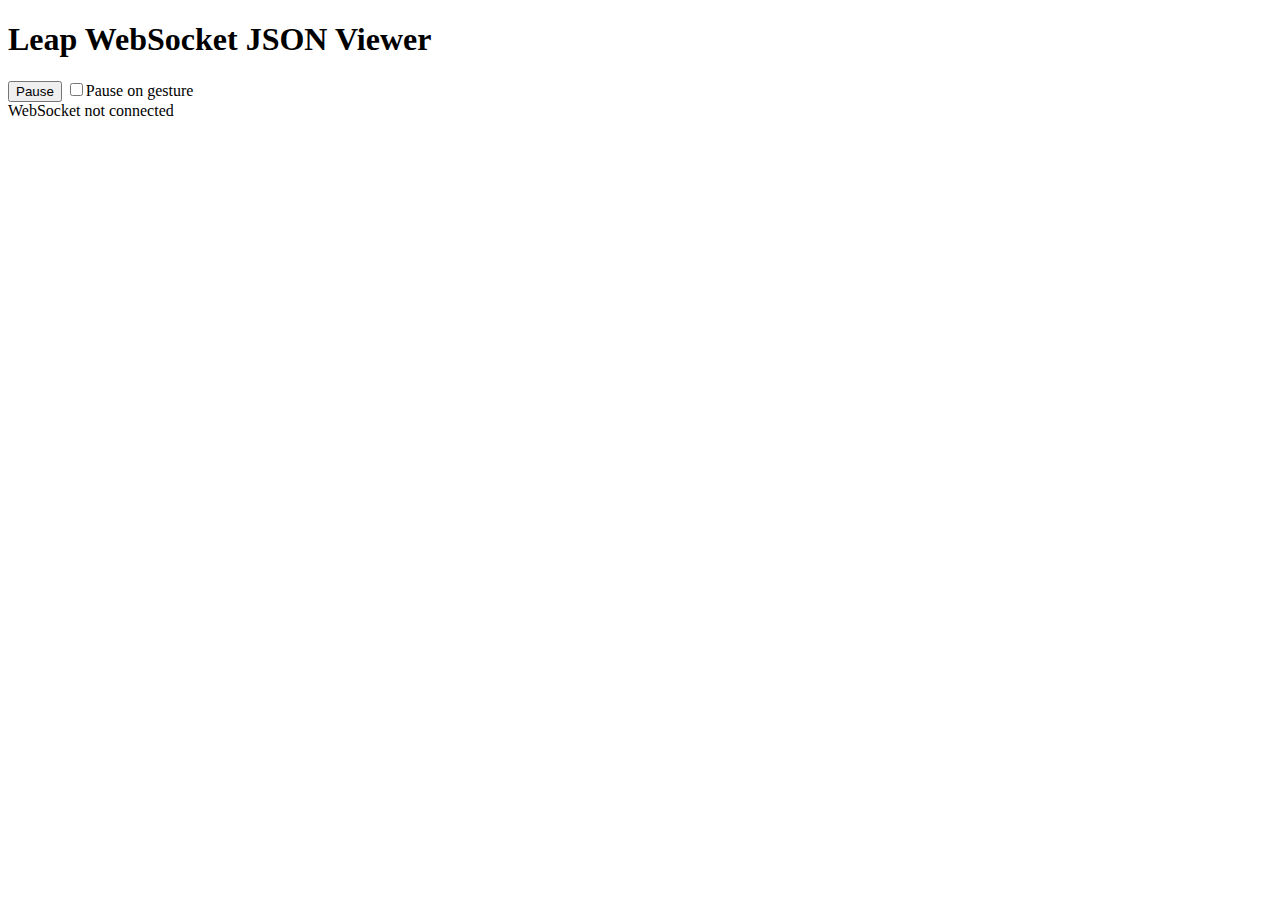
<file: MotionTracking/LeapSDK/samples/JSONViewer.html>
<!DOCTYPE html>
<!------------------------------------------------------------------------------
| Copyright (C) 2012-2013 Leap Motion, Inc. All rights reserved.               |
| Leap Motion proprietary and confidential. Not for distribution.              |
| Use subject to the terms of the Leap Motion SDK Agreement available at       |
| https://developer.leapmotion.com/sdk_agreement, or another agreement         |
| between Leap Motion and you, your company or other organization.             |
------------------------------------------------------------------------------->
<html>
<head>
<title>Leap WebSocket JSON Viewer</title>
<script>
var ws;
var paused = false;
var pauseOnGesture = false;
var focusListener;
var blurListener;

// Support both the WebSocket and MozWebSocket objects
if ((typeof(WebSocket) == 'undefined') &&
    (typeof(MozWebSocket) != 'undefined')) {
    WebSocket = MozWebSocket;
}

// Create the socket with event handlers
function init() {
    // Create and open the socket
    ws = new WebSocket("ws://localhost:6437/v6.json");

    // On successful connection
    ws.onopen = function(event) {
        var enableMessage = JSON.stringify({enableGestures: true});
        ws.send(enableMessage); // Enable gestures
        ws.send(JSON.stringify({focused: true})); // claim focus

        focusListener = window.addEventListener('focus', function(e) {
                               ws.send(JSON.stringify({focused: true})); // claim focus
                         });

        blurListener = window.addEventListener('blur', function(e) {
                               ws.send(JSON.stringify({focused: false})); // relinquish focus
                         });

        document.getElementById("main").style.visibility = "visible";
        document.getElementById("connection").innerHTML = "WebSocket connection open!";
    };

    // On message received
    ws.onmessage = function(event) {
        if (!paused) {
            var obj = JSON.parse(event.data);
            var str = JSON.stringify(obj, undefined, 2);
            document.getElementById("output").innerHTML = '<pre>' + str + '</pre>';
            if (pauseOnGesture && obj.gestures.length > 0) {
                togglePause();
            }
        }
    };
    
    // On socket close
    ws.onclose = function(event) {
        ws = null;
        window.removeListener("focus", focusListener);
        window.removeListener("blur", blurListener);
        document.getElementById("main").style.visibility = "hidden";
        document.getElementById("connection").innerHTML = "WebSocket connection closed";
    }

    // On socket error
    ws.onerror = function(event) {
      alert("Received error");
    };
}

function togglePause() {
  paused = !paused;

  if (paused) {
    document.getElementById("pause").innerText = "Resume";
  } else {
    document.getElementById("pause").innerText = "Pause";
  }
}

function pauseForGestures() {
  if (document.getElementById("pauseOnGesture").checked) {
    pauseOnGesture = true;
  } else {
    pauseOnGesture = false;
  }
}
</script>
</head>
<body onload="init();">
<h1>Leap WebSocket JSON Viewer</h1>
<button id="pause" onclick="togglePause()">Pause</button>
<input type="checkbox" id="pauseOnGesture" onclick="pauseForGestures()">Pause on gesture</input>
<div id="connection">WebSocket not connected</div>
<div id="main" style="visibility:hidden">
  <h3>JSON Frame data:</h3>
  <div id="output"></div>
</div>
</body>
</html>
</file>
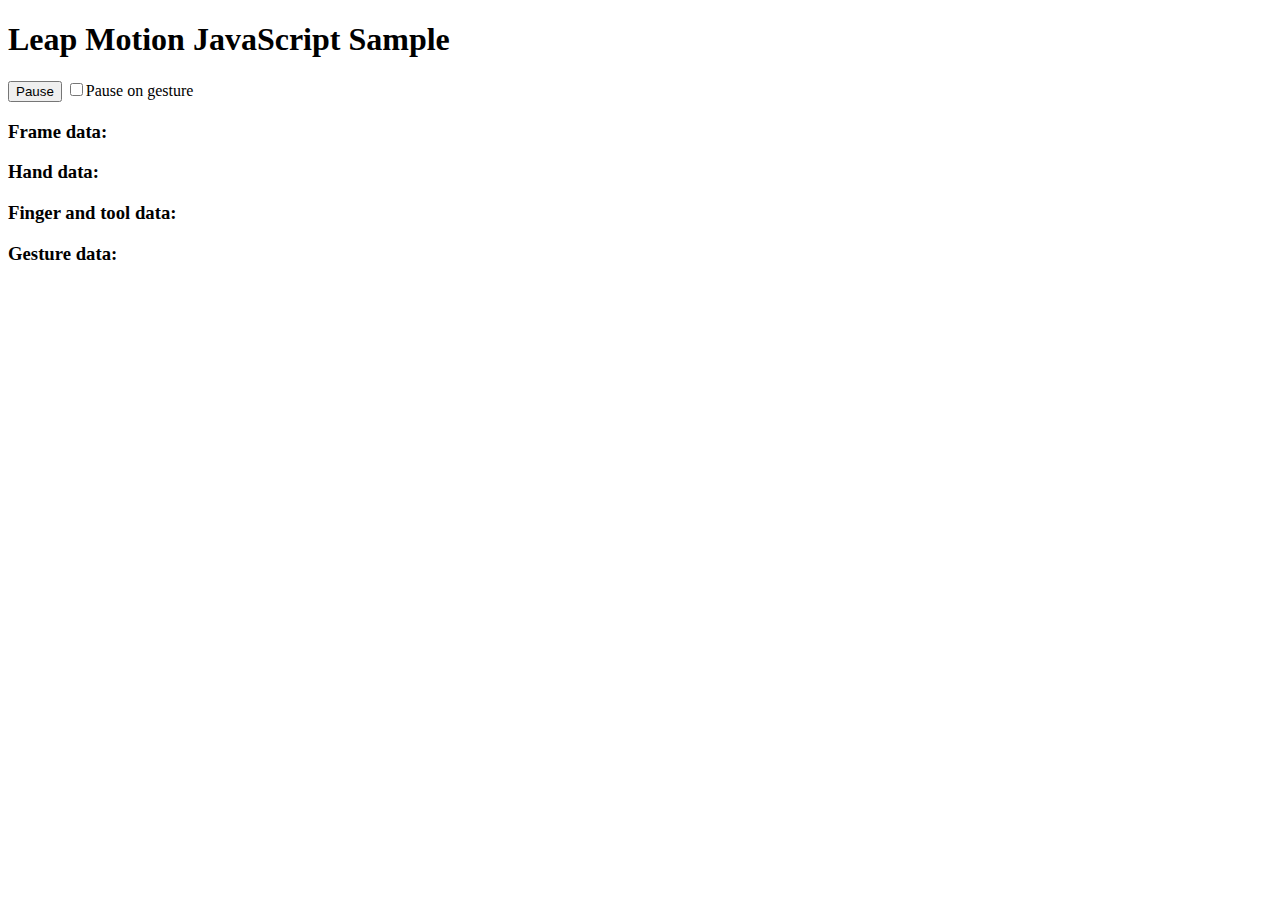
<file: MotionTracking/LeapSDK/samples/Sample.html>
<!DOCTYPE html>
<!--
/------------------------------------------------------------------------------\
| Copyright (C) 2012-2013 Leap Motion, Inc. All rights reserved.               |
| Leap Motion proprietary and confidential. Not for distribution.              |
| Use subject to the terms of the Leap Motion SDK Agreement available at       |
| https://developer.leapmotion.com/sdk_agreement, or another agreement         |
| between Leap Motion and you, your company or other organization.             |
\------------------------------------------------------------------------------/
-->

<!--

See additional libraries, guides, and examples at:

 - https://developer.leapmotion.com/downloads/javascript
 - https://developer.leapmotion.com/getting-started/javascript
 - https://developer.leapmotion.com/gallery/tags/javascript

-->

<html>
<head>
<meta http-equiv="Content-Type" content="text/html; charset=utf-8">
<title>Leap Motion JavaScript Sample</title>
<script src="http://js.leapmotion.com/leap-0.6.3.min.js"></script>
<script>
// Store frame for motion functions
var previousFrame = null;
var paused = false;
var pauseOnGesture = false;

// Setup Leap loop with frame callback function
var controllerOptions = {enableGestures: true};

// to use HMD mode:
// controllerOptions.optimizeHMD = true;

Leap.loop(controllerOptions, function(frame) {
  if (paused) {
    return; // Skip this update
  }

  // Display Frame object data
  var frameOutput = document.getElementById("frameData");

  var frameString = "Frame ID: " + frame.id  + "<br />"
                  + "Timestamp: " + frame.timestamp + " &micro;s<br />"
                  + "Hands: " + frame.hands.length + "<br />"
                  + "Fingers: " + frame.fingers.length + "<br />"
                  + "Tools: " + frame.tools.length + "<br />"
                  + "Gestures: " + frame.gestures.length + "<br />";

  // Frame motion factors
  if (previousFrame && previousFrame.valid) {
    var translation = frame.translation(previousFrame);
    frameString += "Translation: " + vectorToString(translation) + " mm <br />";

    var rotationAxis = frame.rotationAxis(previousFrame);
    var rotationAngle = frame.rotationAngle(previousFrame);
    frameString += "Rotation axis: " + vectorToString(rotationAxis, 2) + "<br />";
    frameString += "Rotation angle: " + rotationAngle.toFixed(2) + " radians<br />";

    var scaleFactor = frame.scaleFactor(previousFrame);
    frameString += "Scale factor: " + scaleFactor.toFixed(2) + "<br />";
  }
  frameOutput.innerHTML = "<div style='width:300px; float:left; padding:5px'>" + frameString + "</div>";

  // Display Hand object data
  var handOutput = document.getElementById("handData");
  var handString = "";
  if (frame.hands.length > 0) {
    for (var i = 0; i < frame.hands.length; i++) {
      var hand = frame.hands[i];

      handString += "<div style='width:300px; float:left; padding:5px'>";
      handString += "Hand ID: " + hand.id + "<br />";
      handString += "Type: " + hand.type + " hand" + "<br />";
      handString += "Direction: " + vectorToString(hand.direction, 2) + "<br />";
      handString += "Palm position: " + vectorToString(hand.palmPosition) + " mm<br />";
      handString += "Grab strength: " + hand.grabStrength + "<br />";
      handString += "Pinch strength: " + hand.pinchStrength + "<br />";
      handString += "Confidence: " + hand.confidence + "<br />";
      handString += "Arm direction: " + vectorToString(hand.arm.direction()) + "<br />";
      handString += "Arm center: " + vectorToString(hand.arm.center()) + "<br />";
      handString += "Arm up vector: " + vectorToString(hand.arm.basis[1]) + "<br />";

      // Hand motion factors
      if (previousFrame && previousFrame.valid) {
        var translation = hand.translation(previousFrame);
        handString += "Translation: " + vectorToString(translation) + " mm<br />";

        var rotationAxis = hand.rotationAxis(previousFrame, 2);
        var rotationAngle = hand.rotationAngle(previousFrame);
        handString += "Rotation axis: " + vectorToString(rotationAxis) + "<br />";
        handString += "Rotation angle: " + rotationAngle.toFixed(2) + " radians<br />";

        var scaleFactor = hand.scaleFactor(previousFrame);
        handString += "Scale factor: " + scaleFactor.toFixed(2) + "<br />";
      }

      // IDs of pointables associated with this hand
      if (hand.pointables.length > 0) {
        var fingerIds = [];
        for (var j = 0; j < hand.pointables.length; j++) {
          var pointable = hand.pointables[j];
            fingerIds.push(pointable.id);
        }
        if (fingerIds.length > 0) {
          handString += "Fingers IDs: " + fingerIds.join(", ") + "<br />";
        }
      }

      handString += "</div>";
    }
  }
  else {
    handString += "No hands";
  }
  handOutput.innerHTML = handString;

  // Display Pointable (finger and tool) object data
  var pointableOutput = document.getElementById("pointableData");
  var pointableString = "";
  if (frame.pointables.length > 0) {
    var fingerTypeMap = ["Thumb", "Index finger", "Middle finger", "Ring finger", "Pinky finger"];
    var boneTypeMap = ["Metacarpal", "Proximal phalanx", "Intermediate phalanx", "Distal phalanx"];
    for (var i = 0; i < frame.pointables.length; i++) {
      var pointable = frame.pointables[i];

      pointableString += "<div style='width:250px; float:left; padding:5px'>";

      if (pointable.tool) {
        pointableString += "Pointable ID: " + pointable.id + "<br />";
        pointableString += "Classified as a tool <br />";
        pointableString += "Length: " + pointable.length.toFixed(1) + " mm<br />";
        pointableString += "Width: "  + pointable.width.toFixed(1) + " mm<br />";
        pointableString += "Direction: " + vectorToString(pointable.direction, 2) + "<br />";
        pointableString += "Tip position: " + vectorToString(pointable.tipPosition) + " mm<br />"
        pointableString += "</div>";
      }
      else {
        pointableString += "Pointable ID: " + pointable.id + "<br />";
        pointableString += "Type: " + fingerTypeMap[pointable.type] + "<br />";
        pointableString += "Belongs to hand with ID: " + pointable.handId + "<br />";
        pointableString += "Classified as a finger<br />";
        pointableString += "Length: " + pointable.length.toFixed(1) + " mm<br />";
        pointableString += "Width: "  + pointable.width.toFixed(1) + " mm<br />";
        pointableString += "Direction: " + vectorToString(pointable.direction, 2) + "<br />";
        pointableString += "Extended?: "  + pointable.extended + "<br />";
        pointable.bones.forEach( function(bone){
          pointableString += boneTypeMap[bone.type] + " bone <br />";
          pointableString += "Center: " + vectorToString(bone.center()) + "<br />";
          pointableString += "Direction: " + vectorToString(bone.direction()) + "<br />";
          pointableString += "Up vector: " + vectorToString(bone.basis[1]) + "<br />";
        });
        pointableString += "Tip position: " + vectorToString(pointable.tipPosition) + " mm<br />";
        pointableString += "</div>";
      }
    }
  }
  else {
    pointableString += "<div>No pointables</div>";
  }
  pointableOutput.innerHTML = pointableString;

  // Display Gesture object data
  var gestureOutput = document.getElementById("gestureData");
  var gestureString = "";
  if (frame.gestures.length > 0) {
    if (pauseOnGesture) {
      togglePause();
    }
    for (var i = 0; i < frame.gestures.length; i++) {
      var gesture = frame.gestures[i];
      gestureString += "Gesture ID: " + gesture.id + ", "
                    + "type: " + gesture.type + ", "
                    + "state: " + gesture.state + ", "
                    + "hand IDs: " + gesture.handIds.join(", ") + ", "
                    + "pointable IDs: " + gesture.pointableIds.join(", ") + ", "
                    + "duration: " + gesture.duration + " &micro;s, ";

      switch (gesture.type) {
        case "circle":
          gestureString += "center: " + vectorToString(gesture.center) + " mm, "
                        + "normal: " + vectorToString(gesture.normal, 2) + ", "
                        + "radius: " + gesture.radius.toFixed(1) + " mm, "
                        + "progress: " + gesture.progress.toFixed(2) + " rotations";
          break;
        case "swipe":
          gestureString += "start position: " + vectorToString(gesture.startPosition) + " mm, "
                        + "current position: " + vectorToString(gesture.position) + " mm, "
                        + "direction: " + vectorToString(gesture.direction, 1) + ", "
                        + "speed: " + gesture.speed.toFixed(1) + " mm/s";
          break;
        case "screenTap":
        case "keyTap":
          gestureString += "position: " + vectorToString(gesture.position) + " mm";
          break;
        default:
          gestureString += "unkown gesture type";
      }
      gestureString += "<br />";
    }
  }
  else {
    gestureString += "No gestures";
  }
  gestureOutput.innerHTML = gestureString;

  // Store frame for motion functions
  previousFrame = frame;
})

function vectorToString(vector, digits) {
  if (typeof digits === "undefined") {
    digits = 1;
  }
  return "(" + vector[0].toFixed(digits) + ", "
             + vector[1].toFixed(digits) + ", "
             + vector[2].toFixed(digits) + ")";
}

function togglePause() {
  paused = !paused;

  if (paused) {
    document.getElementById("pause").innerText = "Resume";
  } else {
    document.getElementById("pause").innerText = "Pause";
  }
}

function pauseForGestures() {
  if (document.getElementById("pauseOnGesture").checked) {
    pauseOnGesture = true;
  } else {
    pauseOnGesture = false;
  }
}

</script>
</head>
<body>
<h1>Leap Motion JavaScript Sample</h1>
<div id="main">
  <button id="pause" onclick="togglePause()">Pause</button>
  <input type="checkbox" id="pauseOnGesture" onclick="pauseForGestures()">Pause on gesture</input>
  <h3>Frame data:</h3>
  <div id="frameData"></div>
  <div style="clear:both;"></div>
  <h3>Hand data:</h3>
  <div id="handData"></div>
  <div style="clear:both;"></div>
  <h3>Finger and tool data:</h3>
  <div id="pointableData"></div>
  <div style="clear:both;"></div>
  <h3>Gesture data:</h3>
  <div id="gestureData"></div>
</div>
</body>
</html>
</file>
